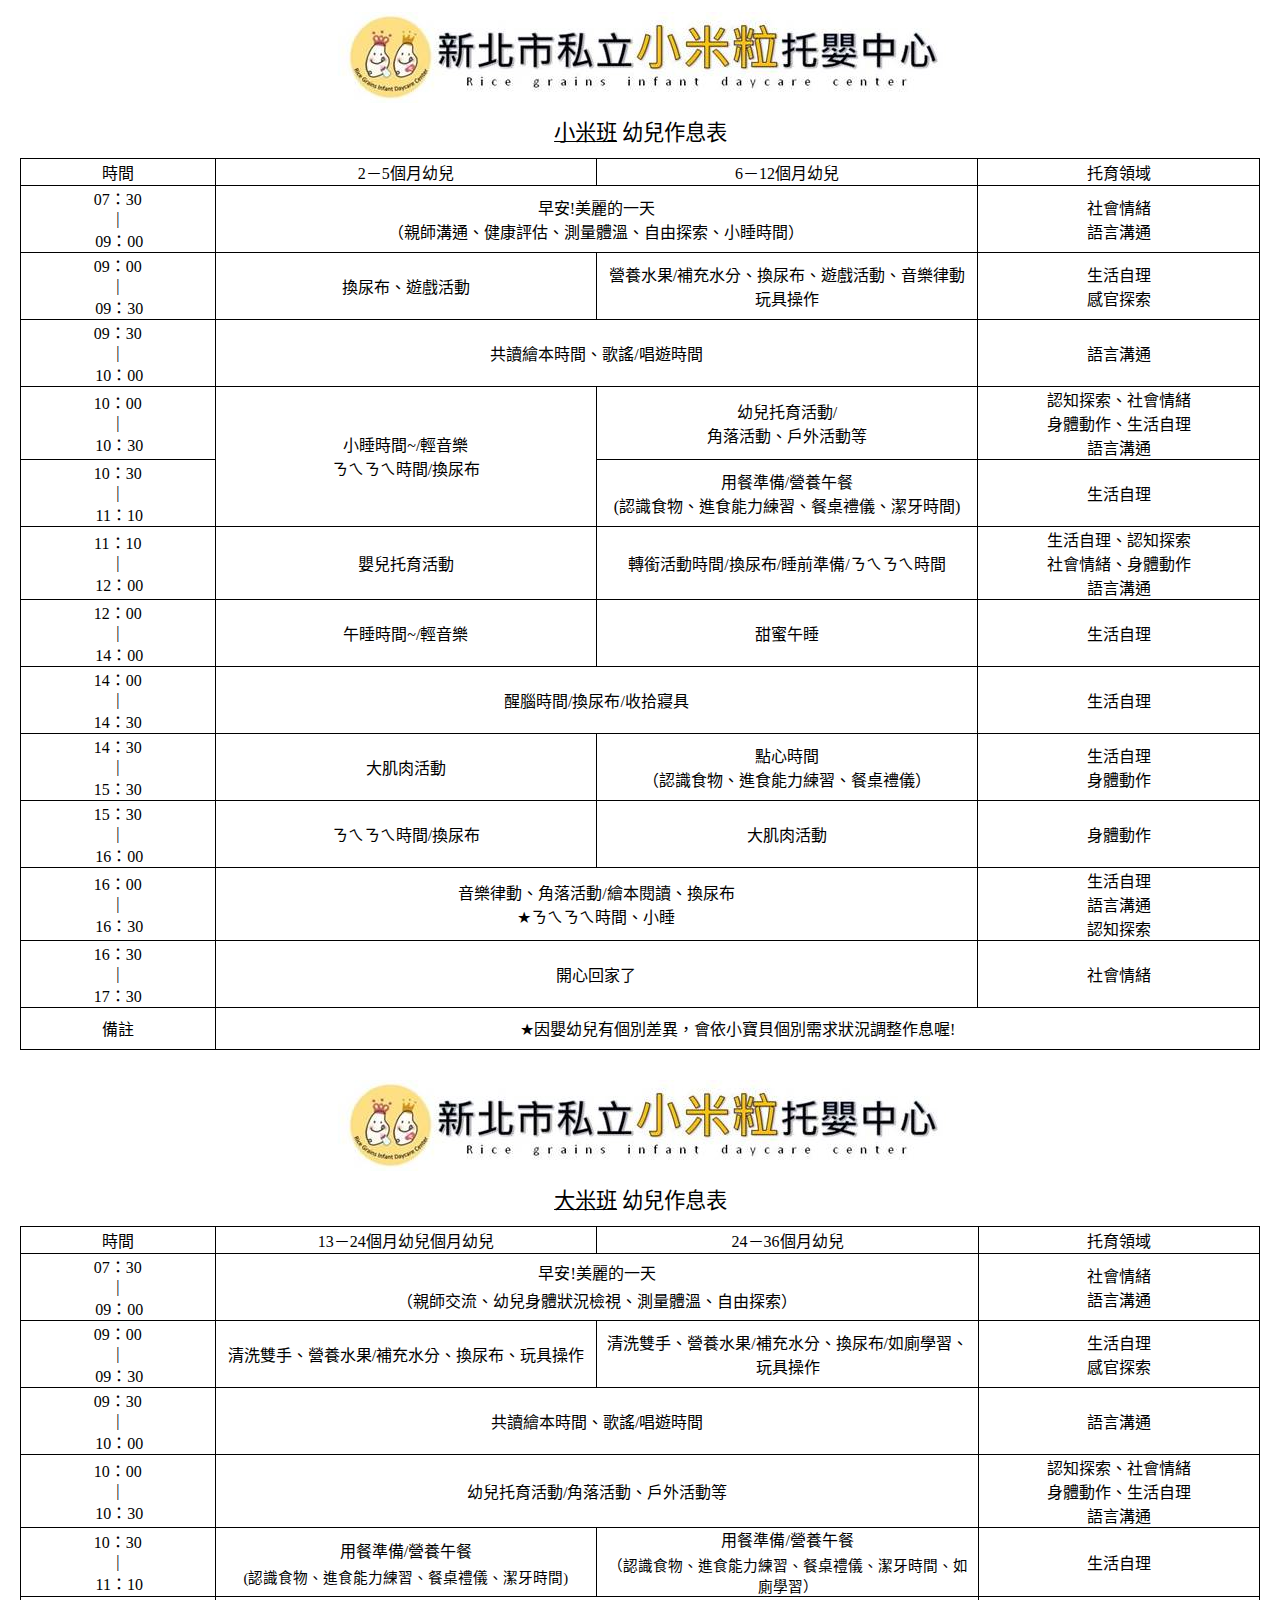
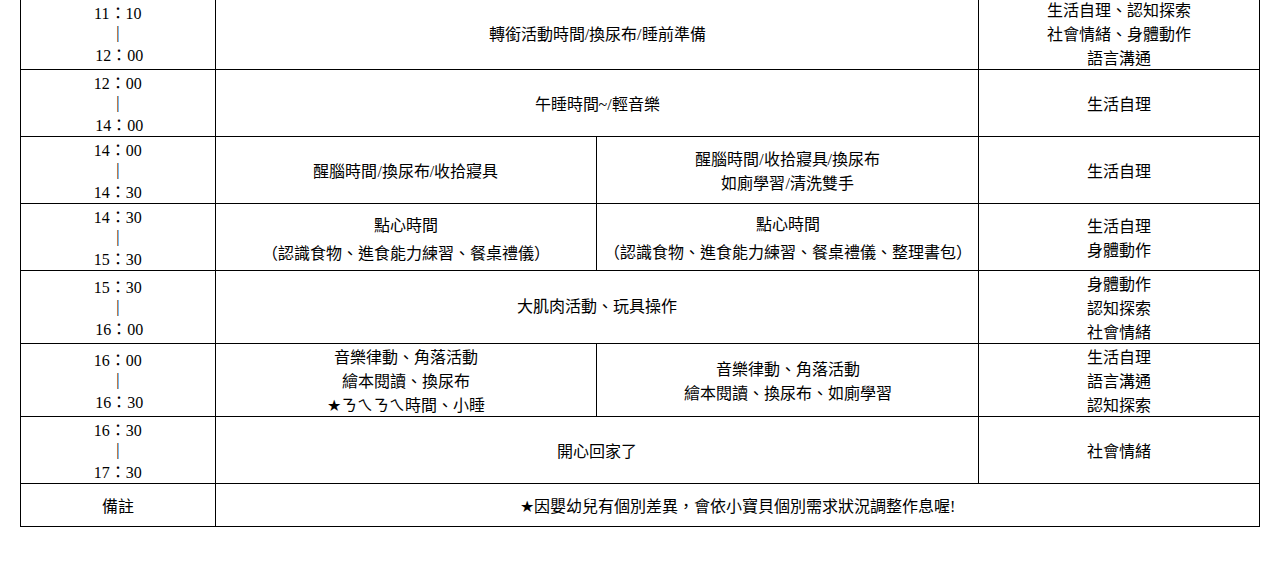
<file: sche.html>
﻿<html xmlns:v="urn:schemas-microsoft-com:vml"
xmlns:o="urn:schemas-microsoft-com:office:office"
xmlns:w="urn:schemas-microsoft-com:office:word"
xmlns:m="http://schemas.microsoft.com/office/2004/12/omml"
xmlns="http://www.w3.org/TR/REC-html40">

<head>
<meta http-equiv=Content-Type content="text/html; charset=big5">
<meta name=ProgId content=Word.Document>
<meta name=Generator content="Microsoft Word 15">
<meta name=Originator content="Microsoft Word 15">
<link rel=File-List href="小米粒幼兒作息表1101220.files/filelist.xml">
<link rel=Edit-Time-Data href="小米粒幼兒作息表1101220.files/editdata.mso">
<!--[if !mso]>
<style>
v\:* {behavior:url(#default#VML);}
o\:* {behavior:url(#default#VML);}
w\:* {behavior:url(#default#VML);}
.shape {behavior:url(#default#VML);}
</style>
<![endif]--><!--[if gte mso 9]><xml>
 <o:DocumentProperties>
  <o:Author>User</o:Author>
  <o:LastAuthor>wusin</o:LastAuthor>
  <o:Revision>2</o:Revision>
  <o:TotalTime>53</o:TotalTime>
  <o:Created>2021-12-21T08:44:00Z</o:Created>
  <o:LastSaved>2021-12-21T08:44:00Z</o:LastSaved>
  <o:Pages>1</o:Pages>
  <o:Words>217</o:Words>
  <o:Characters>1243</o:Characters>
  <o:Lines>10</o:Lines>
  <o:Paragraphs>2</o:Paragraphs>
  <o:CharactersWithSpaces>1458</o:CharactersWithSpaces>
  <o:Version>16.00</o:Version>
 </o:DocumentProperties>
</xml><![endif]-->
<link rel=themeData href="小米粒幼兒作息表1101220.files/themedata.thmx">
<link rel=colorSchemeMapping href="小米粒幼兒作息表1101220.files/colorschememapping.xml">
<!--[if gte mso 9]><xml>
 <w:WordDocument>
  <w:SpellingState>Clean</w:SpellingState>
  <w:GrammarState>Clean</w:GrammarState>
  <w:TrackMoves>false</w:TrackMoves>
  <w:TrackFormatting/>
  <w:PunctuationKerning/>
  <w:DrawingGridHorizontalSpacing>6 點</w:DrawingGridHorizontalSpacing>
  <w:DisplayHorizontalDrawingGridEvery>0</w:DisplayHorizontalDrawingGridEvery>
  <w:DisplayVerticalDrawingGridEvery>2</w:DisplayVerticalDrawingGridEvery>
  <w:ValidateAgainstSchemas/>
  <w:SaveIfXMLInvalid>false</w:SaveIfXMLInvalid>
  <w:IgnoreMixedContent>false</w:IgnoreMixedContent>
  <w:AlwaysShowPlaceholderText>false</w:AlwaysShowPlaceholderText>
  <w:DoNotPromoteQF/>
  <w:LidThemeOther>EN-US</w:LidThemeOther>
  <w:LidThemeAsian>ZH-TW</w:LidThemeAsian>
  <w:LidThemeComplexScript>X-NONE</w:LidThemeComplexScript>
  <w:Compatibility>
   <w:SpaceForUL/>
   <w:BalanceSingleByteDoubleByteWidth/>
   <w:DoNotLeaveBackslashAlone/>
   <w:ULTrailSpace/>
   <w:DoNotExpandShiftReturn/>
   <w:AdjustLineHeightInTable/>
   <w:BreakWrappedTables/>
   <w:SnapToGridInCell/>
   <w:WrapTextWithPunct/>
   <w:UseAsianBreakRules/>
   <w:UseWord2010TableStyleRules/>
   <w:DontGrowAutofit/>
   <w:SplitPgBreakAndParaMark/>
   <w:UseFELayout/>
  </w:Compatibility>
  <m:mathPr>
   <m:mathFont m:val="Cambria Math"/>
   <m:brkBin m:val="before"/>
   <m:brkBinSub m:val="&#45;-"/>
   <m:smallFrac m:val="off"/>
   <m:dispDef/>
   <m:lMargin m:val="0"/>
   <m:rMargin m:val="0"/>
   <m:defJc m:val="centerGroup"/>
   <m:wrapIndent m:val="1440"/>
   <m:intLim m:val="subSup"/>
   <m:naryLim m:val="undOvr"/>
  </m:mathPr></w:WordDocument>
</xml><![endif]--><!--[if gte mso 9]><xml>
 <w:LatentStyles DefLockedState="false" DefUnhideWhenUsed="false"
  DefSemiHidden="false" DefQFormat="false" DefPriority="99"
  LatentStyleCount="376">
  <w:LsdException Locked="false" Priority="0" QFormat="true" Name="Normal"/>
  <w:LsdException Locked="false" Priority="9" QFormat="true" Name="heading 1"/>
  <w:LsdException Locked="false" Priority="9" SemiHidden="true"
   UnhideWhenUsed="true" QFormat="true" Name="heading 2"/>
  <w:LsdException Locked="false" Priority="9" SemiHidden="true"
   UnhideWhenUsed="true" QFormat="true" Name="heading 3"/>
  <w:LsdException Locked="false" Priority="9" SemiHidden="true"
   UnhideWhenUsed="true" QFormat="true" Name="heading 4"/>
  <w:LsdException Locked="false" Priority="9" SemiHidden="true"
   UnhideWhenUsed="true" QFormat="true" Name="heading 5"/>
  <w:LsdException Locked="false" Priority="9" SemiHidden="true"
   UnhideWhenUsed="true" QFormat="true" Name="heading 6"/>
  <w:LsdException Locked="false" Priority="9" SemiHidden="true"
   UnhideWhenUsed="true" QFormat="true" Name="heading 7"/>
  <w:LsdException Locked="false" Priority="9" SemiHidden="true"
   UnhideWhenUsed="true" QFormat="true" Name="heading 8"/>
  <w:LsdException Locked="false" Priority="9" SemiHidden="true"
   UnhideWhenUsed="true" QFormat="true" Name="heading 9"/>
  <w:LsdException Locked="false" SemiHidden="true" UnhideWhenUsed="true"
   Name="index 1"/>
  <w:LsdException Locked="false" SemiHidden="true" UnhideWhenUsed="true"
   Name="index 2"/>
  <w:LsdException Locked="false" SemiHidden="true" UnhideWhenUsed="true"
   Name="index 3"/>
  <w:LsdException Locked="false" SemiHidden="true" UnhideWhenUsed="true"
   Name="index 4"/>
  <w:LsdException Locked="false" SemiHidden="true" UnhideWhenUsed="true"
   Name="index 5"/>
  <w:LsdException Locked="false" SemiHidden="true" UnhideWhenUsed="true"
   Name="index 6"/>
  <w:LsdException Locked="false" SemiHidden="true" UnhideWhenUsed="true"
   Name="index 7"/>
  <w:LsdException Locked="false" SemiHidden="true" UnhideWhenUsed="true"
   Name="index 8"/>
  <w:LsdException Locked="false" SemiHidden="true" UnhideWhenUsed="true"
   Name="index 9"/>
  <w:LsdException Locked="false" Priority="39" SemiHidden="true"
   UnhideWhenUsed="true" Name="toc 1"/>
  <w:LsdException Locked="false" Priority="39" SemiHidden="true"
   UnhideWhenUsed="true" Name="toc 2"/>
  <w:LsdException Locked="false" Priority="39" SemiHidden="true"
   UnhideWhenUsed="true" Name="toc 3"/>
  <w:LsdException Locked="false" Priority="39" SemiHidden="true"
   UnhideWhenUsed="true" Name="toc 4"/>
  <w:LsdException Locked="false" Priority="39" SemiHidden="true"
   UnhideWhenUsed="true" Name="toc 5"/>
  <w:LsdException Locked="false" Priority="39" SemiHidden="true"
   UnhideWhenUsed="true" Name="toc 6"/>
  <w:LsdException Locked="false" Priority="39" SemiHidden="true"
   UnhideWhenUsed="true" Name="toc 7"/>
  <w:LsdException Locked="false" Priority="39" SemiHidden="true"
   UnhideWhenUsed="true" Name="toc 8"/>
  <w:LsdException Locked="false" Priority="39" SemiHidden="true"
   UnhideWhenUsed="true" Name="toc 9"/>
  <w:LsdException Locked="false" SemiHidden="true" UnhideWhenUsed="true"
   Name="Normal Indent"/>
  <w:LsdException Locked="false" SemiHidden="true" UnhideWhenUsed="true"
   Name="footnote text"/>
  <w:LsdException Locked="false" SemiHidden="true" UnhideWhenUsed="true"
   Name="annotation text"/>
  <w:LsdException Locked="false" SemiHidden="true" UnhideWhenUsed="true"
   Name="header"/>
  <w:LsdException Locked="false" SemiHidden="true" UnhideWhenUsed="true"
   Name="footer"/>
  <w:LsdException Locked="false" SemiHidden="true" UnhideWhenUsed="true"
   Name="index heading"/>
  <w:LsdException Locked="false" Priority="35" SemiHidden="true"
   UnhideWhenUsed="true" QFormat="true" Name="caption"/>
  <w:LsdException Locked="false" SemiHidden="true" UnhideWhenUsed="true"
   Name="table of figures"/>
  <w:LsdException Locked="false" SemiHidden="true" UnhideWhenUsed="true"
   Name="envelope address"/>
  <w:LsdException Locked="false" SemiHidden="true" UnhideWhenUsed="true"
   Name="envelope return"/>
  <w:LsdException Locked="false" SemiHidden="true" UnhideWhenUsed="true"
   Name="footnote reference"/>
  <w:LsdException Locked="false" SemiHidden="true" UnhideWhenUsed="true"
   Name="annotation reference"/>
  <w:LsdException Locked="false" SemiHidden="true" UnhideWhenUsed="true"
   Name="line number"/>
  <w:LsdException Locked="false" SemiHidden="true" UnhideWhenUsed="true"
   Name="page number"/>
  <w:LsdException Locked="false" SemiHidden="true" UnhideWhenUsed="true"
   Name="endnote reference"/>
  <w:LsdException Locked="false" SemiHidden="true" UnhideWhenUsed="true"
   Name="endnote text"/>
  <w:LsdException Locked="false" SemiHidden="true" UnhideWhenUsed="true"
   Name="table of authorities"/>
  <w:LsdException Locked="false" SemiHidden="true" UnhideWhenUsed="true"
   Name="macro"/>
  <w:LsdException Locked="false" SemiHidden="true" UnhideWhenUsed="true"
   Name="toa heading"/>
  <w:LsdException Locked="false" SemiHidden="true" UnhideWhenUsed="true"
   Name="List"/>
  <w:LsdException Locked="false" SemiHidden="true" UnhideWhenUsed="true"
   Name="List Bullet"/>
  <w:LsdException Locked="false" SemiHidden="true" UnhideWhenUsed="true"
   Name="List Number"/>
  <w:LsdException Locked="false" SemiHidden="true" UnhideWhenUsed="true"
   Name="List 2"/>
  <w:LsdException Locked="false" SemiHidden="true" UnhideWhenUsed="true"
   Name="List 3"/>
  <w:LsdException Locked="false" SemiHidden="true" UnhideWhenUsed="true"
   Name="List 4"/>
  <w:LsdException Locked="false" SemiHidden="true" UnhideWhenUsed="true"
   Name="List 5"/>
  <w:LsdException Locked="false" SemiHidden="true" UnhideWhenUsed="true"
   Name="List Bullet 2"/>
  <w:LsdException Locked="false" SemiHidden="true" UnhideWhenUsed="true"
   Name="List Bullet 3"/>
  <w:LsdException Locked="false" SemiHidden="true" UnhideWhenUsed="true"
   Name="List Bullet 4"/>
  <w:LsdException Locked="false" SemiHidden="true" UnhideWhenUsed="true"
   Name="List Bullet 5"/>
  <w:LsdException Locked="false" SemiHidden="true" UnhideWhenUsed="true"
   Name="List Number 2"/>
  <w:LsdException Locked="false" SemiHidden="true" UnhideWhenUsed="true"
   Name="List Number 3"/>
  <w:LsdException Locked="false" SemiHidden="true" UnhideWhenUsed="true"
   Name="List Number 4"/>
  <w:LsdException Locked="false" SemiHidden="true" UnhideWhenUsed="true"
   Name="List Number 5"/>
  <w:LsdException Locked="false" Priority="10" QFormat="true" Name="Title"/>
  <w:LsdException Locked="false" SemiHidden="true" UnhideWhenUsed="true"
   Name="Closing"/>
  <w:LsdException Locked="false" SemiHidden="true" UnhideWhenUsed="true"
   Name="Signature"/>
  <w:LsdException Locked="false" Priority="1" SemiHidden="true"
   UnhideWhenUsed="true" Name="Default Paragraph Font"/>
  <w:LsdException Locked="false" SemiHidden="true" UnhideWhenUsed="true"
   Name="Body Text"/>
  <w:LsdException Locked="false" SemiHidden="true" UnhideWhenUsed="true"
   Name="Body Text Indent"/>
  <w:LsdException Locked="false" SemiHidden="true" UnhideWhenUsed="true"
   Name="List Continue"/>
  <w:LsdException Locked="false" SemiHidden="true" UnhideWhenUsed="true"
   Name="List Continue 2"/>
  <w:LsdException Locked="false" SemiHidden="true" UnhideWhenUsed="true"
   Name="List Continue 3"/>
  <w:LsdException Locked="false" SemiHidden="true" UnhideWhenUsed="true"
   Name="List Continue 4"/>
  <w:LsdException Locked="false" SemiHidden="true" UnhideWhenUsed="true"
   Name="List Continue 5"/>
  <w:LsdException Locked="false" SemiHidden="true" UnhideWhenUsed="true"
   Name="Message Header"/>
  <w:LsdException Locked="false" Priority="11" QFormat="true" Name="Subtitle"/>
  <w:LsdException Locked="false" SemiHidden="true" UnhideWhenUsed="true"
   Name="Salutation"/>
  <w:LsdException Locked="false" SemiHidden="true" UnhideWhenUsed="true"
   Name="Date"/>
  <w:LsdException Locked="false" SemiHidden="true" UnhideWhenUsed="true"
   Name="Body Text First Indent"/>
  <w:LsdException Locked="false" SemiHidden="true" UnhideWhenUsed="true"
   Name="Body Text First Indent 2"/>
  <w:LsdException Locked="false" SemiHidden="true" UnhideWhenUsed="true"
   Name="Note Heading"/>
  <w:LsdException Locked="false" SemiHidden="true" UnhideWhenUsed="true"
   Name="Body Text 2"/>
  <w:LsdException Locked="false" SemiHidden="true" UnhideWhenUsed="true"
   Name="Body Text 3"/>
  <w:LsdException Locked="false" SemiHidden="true" UnhideWhenUsed="true"
   Name="Body Text Indent 2"/>
  <w:LsdException Locked="false" SemiHidden="true" UnhideWhenUsed="true"
   Name="Body Text Indent 3"/>
  <w:LsdException Locked="false" SemiHidden="true" UnhideWhenUsed="true"
   Name="Block Text"/>
  <w:LsdException Locked="false" SemiHidden="true" UnhideWhenUsed="true"
   Name="Hyperlink"/>
  <w:LsdException Locked="false" SemiHidden="true" UnhideWhenUsed="true"
   Name="FollowedHyperlink"/>
  <w:LsdException Locked="false" Priority="22" QFormat="true" Name="Strong"/>
  <w:LsdException Locked="false" Priority="20" QFormat="true" Name="Emphasis"/>
  <w:LsdException Locked="false" SemiHidden="true" UnhideWhenUsed="true"
   Name="Document Map"/>
  <w:LsdException Locked="false" SemiHidden="true" UnhideWhenUsed="true"
   Name="Plain Text"/>
  <w:LsdException Locked="false" SemiHidden="true" UnhideWhenUsed="true"
   Name="E-mail Signature"/>
  <w:LsdException Locked="false" SemiHidden="true" UnhideWhenUsed="true"
   Name="HTML Top of Form"/>
  <w:LsdException Locked="false" SemiHidden="true" UnhideWhenUsed="true"
   Name="HTML Bottom of Form"/>
  <w:LsdException Locked="false" SemiHidden="true" UnhideWhenUsed="true"
   Name="Normal (Web)"/>
  <w:LsdException Locked="false" SemiHidden="true" UnhideWhenUsed="true"
   Name="HTML Acronym"/>
  <w:LsdException Locked="false" SemiHidden="true" UnhideWhenUsed="true"
   Name="HTML Address"/>
  <w:LsdException Locked="false" SemiHidden="true" UnhideWhenUsed="true"
   Name="HTML Cite"/>
  <w:LsdException Locked="false" SemiHidden="true" UnhideWhenUsed="true"
   Name="HTML Code"/>
  <w:LsdException Locked="false" SemiHidden="true" UnhideWhenUsed="true"
   Name="HTML Definition"/>
  <w:LsdException Locked="false" SemiHidden="true" UnhideWhenUsed="true"
   Name="HTML Keyboard"/>
  <w:LsdException Locked="false" SemiHidden="true" UnhideWhenUsed="true"
   Name="HTML Preformatted"/>
  <w:LsdException Locked="false" SemiHidden="true" UnhideWhenUsed="true"
   Name="HTML Sample"/>
  <w:LsdException Locked="false" SemiHidden="true" UnhideWhenUsed="true"
   Name="HTML Typewriter"/>
  <w:LsdException Locked="false" SemiHidden="true" UnhideWhenUsed="true"
   Name="HTML Variable"/>
  <w:LsdException Locked="false" SemiHidden="true" UnhideWhenUsed="true"
   Name="Normal Table"/>
  <w:LsdException Locked="false" SemiHidden="true" UnhideWhenUsed="true"
   Name="annotation subject"/>
  <w:LsdException Locked="false" SemiHidden="true" UnhideWhenUsed="true"
   Name="No List"/>
  <w:LsdException Locked="false" SemiHidden="true" UnhideWhenUsed="true"
   Name="Outline List 1"/>
  <w:LsdException Locked="false" SemiHidden="true" UnhideWhenUsed="true"
   Name="Outline List 2"/>
  <w:LsdException Locked="false" SemiHidden="true" UnhideWhenUsed="true"
   Name="Outline List 3"/>
  <w:LsdException Locked="false" SemiHidden="true" UnhideWhenUsed="true"
   Name="Table Simple 1"/>
  <w:LsdException Locked="false" SemiHidden="true" UnhideWhenUsed="true"
   Name="Table Simple 2"/>
  <w:LsdException Locked="false" SemiHidden="true" UnhideWhenUsed="true"
   Name="Table Simple 3"/>
  <w:LsdException Locked="false" SemiHidden="true" UnhideWhenUsed="true"
   Name="Table Classic 1"/>
  <w:LsdException Locked="false" SemiHidden="true" UnhideWhenUsed="true"
   Name="Table Classic 2"/>
  <w:LsdException Locked="false" SemiHidden="true" UnhideWhenUsed="true"
   Name="Table Classic 3"/>
  <w:LsdException Locked="false" SemiHidden="true" UnhideWhenUsed="true"
   Name="Table Classic 4"/>
  <w:LsdException Locked="false" SemiHidden="true" UnhideWhenUsed="true"
   Name="Table Colorful 1"/>
  <w:LsdException Locked="false" SemiHidden="true" UnhideWhenUsed="true"
   Name="Table Colorful 2"/>
  <w:LsdException Locked="false" SemiHidden="true" UnhideWhenUsed="true"
   Name="Table Colorful 3"/>
  <w:LsdException Locked="false" SemiHidden="true" UnhideWhenUsed="true"
   Name="Table Columns 1"/>
  <w:LsdException Locked="false" SemiHidden="true" UnhideWhenUsed="true"
   Name="Table Columns 2"/>
  <w:LsdException Locked="false" SemiHidden="true" UnhideWhenUsed="true"
   Name="Table Columns 3"/>
  <w:LsdException Locked="false" SemiHidden="true" UnhideWhenUsed="true"
   Name="Table Columns 4"/>
  <w:LsdException Locked="false" SemiHidden="true" UnhideWhenUsed="true"
   Name="Table Columns 5"/>
  <w:LsdException Locked="false" SemiHidden="true" UnhideWhenUsed="true"
   Name="Table Grid 1"/>
  <w:LsdException Locked="false" SemiHidden="true" UnhideWhenUsed="true"
   Name="Table Grid 2"/>
  <w:LsdException Locked="false" SemiHidden="true" UnhideWhenUsed="true"
   Name="Table Grid 3"/>
  <w:LsdException Locked="false" SemiHidden="true" UnhideWhenUsed="true"
   Name="Table Grid 4"/>
  <w:LsdException Locked="false" SemiHidden="true" UnhideWhenUsed="true"
   Name="Table Grid 5"/>
  <w:LsdException Locked="false" SemiHidden="true" UnhideWhenUsed="true"
   Name="Table Grid 6"/>
  <w:LsdException Locked="false" SemiHidden="true" UnhideWhenUsed="true"
   Name="Table Grid 7"/>
  <w:LsdException Locked="false" SemiHidden="true" UnhideWhenUsed="true"
   Name="Table Grid 8"/>
  <w:LsdException Locked="false" SemiHidden="true" UnhideWhenUsed="true"
   Name="Table List 1"/>
  <w:LsdException Locked="false" SemiHidden="true" UnhideWhenUsed="true"
   Name="Table List 2"/>
  <w:LsdException Locked="false" SemiHidden="true" UnhideWhenUsed="true"
   Name="Table List 3"/>
  <w:LsdException Locked="false" SemiHidden="true" UnhideWhenUsed="true"
   Name="Table List 4"/>
  <w:LsdException Locked="false" SemiHidden="true" UnhideWhenUsed="true"
   Name="Table List 5"/>
  <w:LsdException Locked="false" SemiHidden="true" UnhideWhenUsed="true"
   Name="Table List 6"/>
  <w:LsdException Locked="false" SemiHidden="true" UnhideWhenUsed="true"
   Name="Table List 7"/>
  <w:LsdException Locked="false" SemiHidden="true" UnhideWhenUsed="true"
   Name="Table List 8"/>
  <w:LsdException Locked="false" SemiHidden="true" UnhideWhenUsed="true"
   Name="Table 3D effects 1"/>
  <w:LsdException Locked="false" SemiHidden="true" UnhideWhenUsed="true"
   Name="Table 3D effects 2"/>
  <w:LsdException Locked="false" SemiHidden="true" UnhideWhenUsed="true"
   Name="Table 3D effects 3"/>
  <w:LsdException Locked="false" SemiHidden="true" UnhideWhenUsed="true"
   Name="Table Contemporary"/>
  <w:LsdException Locked="false" SemiHidden="true" UnhideWhenUsed="true"
   Name="Table Elegant"/>
  <w:LsdException Locked="false" SemiHidden="true" UnhideWhenUsed="true"
   Name="Table Professional"/>
  <w:LsdException Locked="false" SemiHidden="true" UnhideWhenUsed="true"
   Name="Table Subtle 1"/>
  <w:LsdException Locked="false" SemiHidden="true" UnhideWhenUsed="true"
   Name="Table Subtle 2"/>
  <w:LsdException Locked="false" SemiHidden="true" UnhideWhenUsed="true"
   Name="Table Web 1"/>
  <w:LsdException Locked="false" SemiHidden="true" UnhideWhenUsed="true"
   Name="Table Web 2"/>
  <w:LsdException Locked="false" SemiHidden="true" UnhideWhenUsed="true"
   Name="Table Web 3"/>
  <w:LsdException Locked="false" SemiHidden="true" UnhideWhenUsed="true"
   Name="Balloon Text"/>
  <w:LsdException Locked="false" Priority="39" SemiHidden="true"
   UnhideWhenUsed="true" Name="Table Grid"/>
  <w:LsdException Locked="false" SemiHidden="true" UnhideWhenUsed="true"
   Name="Table Theme"/>
  <w:LsdException Locked="false" SemiHidden="true" Name="Placeholder Text"/>
  <w:LsdException Locked="false" Priority="1" QFormat="true" Name="No Spacing"/>
  <w:LsdException Locked="false" Priority="60" Name="Light Shading"/>
  <w:LsdException Locked="false" Priority="61" Name="Light List"/>
  <w:LsdException Locked="false" Priority="62" Name="Light Grid"/>
  <w:LsdException Locked="false" Priority="63" Name="Medium Shading 1"/>
  <w:LsdException Locked="false" Priority="64" Name="Medium Shading 2"/>
  <w:LsdException Locked="false" Priority="65" Name="Medium List 1"/>
  <w:LsdException Locked="false" Priority="66" Name="Medium List 2"/>
  <w:LsdException Locked="false" Priority="67" Name="Medium Grid 1"/>
  <w:LsdException Locked="false" Priority="68" Name="Medium Grid 2"/>
  <w:LsdException Locked="false" Priority="69" Name="Medium Grid 3"/>
  <w:LsdException Locked="false" Priority="70" Name="Dark List"/>
  <w:LsdException Locked="false" Priority="71" Name="Colorful Shading"/>
  <w:LsdException Locked="false" Priority="72" Name="Colorful List"/>
  <w:LsdException Locked="false" Priority="73" Name="Colorful Grid"/>
  <w:LsdException Locked="false" Priority="60" Name="Light Shading Accent 1"/>
  <w:LsdException Locked="false" Priority="61" Name="Light List Accent 1"/>
  <w:LsdException Locked="false" Priority="62" Name="Light Grid Accent 1"/>
  <w:LsdException Locked="false" Priority="63" Name="Medium Shading 1 Accent 1"/>
  <w:LsdException Locked="false" Priority="64" Name="Medium Shading 2 Accent 1"/>
  <w:LsdException Locked="false" Priority="65" Name="Medium List 1 Accent 1"/>
  <w:LsdException Locked="false" SemiHidden="true" Name="Revision"/>
  <w:LsdException Locked="false" Priority="34" QFormat="true"
   Name="List Paragraph"/>
  <w:LsdException Locked="false" Priority="29" QFormat="true" Name="Quote"/>
  <w:LsdException Locked="false" Priority="30" QFormat="true"
   Name="Intense Quote"/>
  <w:LsdException Locked="false" Priority="66" Name="Medium List 2 Accent 1"/>
  <w:LsdException Locked="false" Priority="67" Name="Medium Grid 1 Accent 1"/>
  <w:LsdException Locked="false" Priority="68" Name="Medium Grid 2 Accent 1"/>
  <w:LsdException Locked="false" Priority="69" Name="Medium Grid 3 Accent 1"/>
  <w:LsdException Locked="false" Priority="70" Name="Dark List Accent 1"/>
  <w:LsdException Locked="false" Priority="71" Name="Colorful Shading Accent 1"/>
  <w:LsdException Locked="false" Priority="72" Name="Colorful List Accent 1"/>
  <w:LsdException Locked="false" Priority="73" Name="Colorful Grid Accent 1"/>
  <w:LsdException Locked="false" Priority="60" Name="Light Shading Accent 2"/>
  <w:LsdException Locked="false" Priority="61" Name="Light List Accent 2"/>
  <w:LsdException Locked="false" Priority="62" Name="Light Grid Accent 2"/>
  <w:LsdException Locked="false" Priority="63" Name="Medium Shading 1 Accent 2"/>
  <w:LsdException Locked="false" Priority="64" Name="Medium Shading 2 Accent 2"/>
  <w:LsdException Locked="false" Priority="65" Name="Medium List 1 Accent 2"/>
  <w:LsdException Locked="false" Priority="66" Name="Medium List 2 Accent 2"/>
  <w:LsdException Locked="false" Priority="67" Name="Medium Grid 1 Accent 2"/>
  <w:LsdException Locked="false" Priority="68" Name="Medium Grid 2 Accent 2"/>
  <w:LsdException Locked="false" Priority="69" Name="Medium Grid 3 Accent 2"/>
  <w:LsdException Locked="false" Priority="70" Name="Dark List Accent 2"/>
  <w:LsdException Locked="false" Priority="71" Name="Colorful Shading Accent 2"/>
  <w:LsdException Locked="false" Priority="72" Name="Colorful List Accent 2"/>
  <w:LsdException Locked="false" Priority="73" Name="Colorful Grid Accent 2"/>
  <w:LsdException Locked="false" Priority="60" Name="Light Shading Accent 3"/>
  <w:LsdException Locked="false" Priority="61" Name="Light List Accent 3"/>
  <w:LsdException Locked="false" Priority="62" Name="Light Grid Accent 3"/>
  <w:LsdException Locked="false" Priority="63" Name="Medium Shading 1 Accent 3"/>
  <w:LsdException Locked="false" Priority="64" Name="Medium Shading 2 Accent 3"/>
  <w:LsdException Locked="false" Priority="65" Name="Medium List 1 Accent 3"/>
  <w:LsdException Locked="false" Priority="66" Name="Medium List 2 Accent 3"/>
  <w:LsdException Locked="false" Priority="67" Name="Medium Grid 1 Accent 3"/>
  <w:LsdException Locked="false" Priority="68" Name="Medium Grid 2 Accent 3"/>
  <w:LsdException Locked="false" Priority="69" Name="Medium Grid 3 Accent 3"/>
  <w:LsdException Locked="false" Priority="70" Name="Dark List Accent 3"/>
  <w:LsdException Locked="false" Priority="71" Name="Colorful Shading Accent 3"/>
  <w:LsdException Locked="false" Priority="72" Name="Colorful List Accent 3"/>
  <w:LsdException Locked="false" Priority="73" Name="Colorful Grid Accent 3"/>
  <w:LsdException Locked="false" Priority="60" Name="Light Shading Accent 4"/>
  <w:LsdException Locked="false" Priority="61" Name="Light List Accent 4"/>
  <w:LsdException Locked="false" Priority="62" Name="Light Grid Accent 4"/>
  <w:LsdException Locked="false" Priority="63" Name="Medium Shading 1 Accent 4"/>
  <w:LsdException Locked="false" Priority="64" Name="Medium Shading 2 Accent 4"/>
  <w:LsdException Locked="false" Priority="65" Name="Medium List 1 Accent 4"/>
  <w:LsdException Locked="false" Priority="66" Name="Medium List 2 Accent 4"/>
  <w:LsdException Locked="false" Priority="67" Name="Medium Grid 1 Accent 4"/>
  <w:LsdException Locked="false" Priority="68" Name="Medium Grid 2 Accent 4"/>
  <w:LsdException Locked="false" Priority="69" Name="Medium Grid 3 Accent 4"/>
  <w:LsdException Locked="false" Priority="70" Name="Dark List Accent 4"/>
  <w:LsdException Locked="false" Priority="71" Name="Colorful Shading Accent 4"/>
  <w:LsdException Locked="false" Priority="72" Name="Colorful List Accent 4"/>
  <w:LsdException Locked="false" Priority="73" Name="Colorful Grid Accent 4"/>
  <w:LsdException Locked="false" Priority="60" Name="Light Shading Accent 5"/>
  <w:LsdException Locked="false" Priority="61" Name="Light List Accent 5"/>
  <w:LsdException Locked="false" Priority="62" Name="Light Grid Accent 5"/>
  <w:LsdException Locked="false" Priority="63" Name="Medium Shading 1 Accent 5"/>
  <w:LsdException Locked="false" Priority="64" Name="Medium Shading 2 Accent 5"/>
  <w:LsdException Locked="false" Priority="65" Name="Medium List 1 Accent 5"/>
  <w:LsdException Locked="false" Priority="66" Name="Medium List 2 Accent 5"/>
  <w:LsdException Locked="false" Priority="67" Name="Medium Grid 1 Accent 5"/>
  <w:LsdException Locked="false" Priority="68" Name="Medium Grid 2 Accent 5"/>
  <w:LsdException Locked="false" Priority="69" Name="Medium Grid 3 Accent 5"/>
  <w:LsdException Locked="false" Priority="70" Name="Dark List Accent 5"/>
  <w:LsdException Locked="false" Priority="71" Name="Colorful Shading Accent 5"/>
  <w:LsdException Locked="false" Priority="72" Name="Colorful List Accent 5"/>
  <w:LsdException Locked="false" Priority="73" Name="Colorful Grid Accent 5"/>
  <w:LsdException Locked="false" Priority="60" Name="Light Shading Accent 6"/>
  <w:LsdException Locked="false" Priority="61" Name="Light List Accent 6"/>
  <w:LsdException Locked="false" Priority="62" Name="Light Grid Accent 6"/>
  <w:LsdException Locked="false" Priority="63" Name="Medium Shading 1 Accent 6"/>
  <w:LsdException Locked="false" Priority="64" Name="Medium Shading 2 Accent 6"/>
  <w:LsdException Locked="false" Priority="65" Name="Medium List 1 Accent 6"/>
  <w:LsdException Locked="false" Priority="66" Name="Medium List 2 Accent 6"/>
  <w:LsdException Locked="false" Priority="67" Name="Medium Grid 1 Accent 6"/>
  <w:LsdException Locked="false" Priority="68" Name="Medium Grid 2 Accent 6"/>
  <w:LsdException Locked="false" Priority="69" Name="Medium Grid 3 Accent 6"/>
  <w:LsdException Locked="false" Priority="70" Name="Dark List Accent 6"/>
  <w:LsdException Locked="false" Priority="71" Name="Colorful Shading Accent 6"/>
  <w:LsdException Locked="false" Priority="72" Name="Colorful List Accent 6"/>
  <w:LsdException Locked="false" Priority="73" Name="Colorful Grid Accent 6"/>
  <w:LsdException Locked="false" Priority="19" QFormat="true"
   Name="Subtle Emphasis"/>
  <w:LsdException Locked="false" Priority="21" QFormat="true"
   Name="Intense Emphasis"/>
  <w:LsdException Locked="false" Priority="31" QFormat="true"
   Name="Subtle Reference"/>
  <w:LsdException Locked="false" Priority="32" QFormat="true"
   Name="Intense Reference"/>
  <w:LsdException Locked="false" Priority="33" QFormat="true" Name="Book Title"/>
  <w:LsdException Locked="false" Priority="37" SemiHidden="true"
   UnhideWhenUsed="true" Name="Bibliography"/>
  <w:LsdException Locked="false" Priority="39" SemiHidden="true"
   UnhideWhenUsed="true" QFormat="true" Name="TOC Heading"/>
  <w:LsdException Locked="false" Priority="41" Name="Plain Table 1"/>
  <w:LsdException Locked="false" Priority="42" Name="Plain Table 2"/>
  <w:LsdException Locked="false" Priority="43" Name="Plain Table 3"/>
  <w:LsdException Locked="false" Priority="44" Name="Plain Table 4"/>
  <w:LsdException Locked="false" Priority="45" Name="Plain Table 5"/>
  <w:LsdException Locked="false" Priority="40" Name="Grid Table Light"/>
  <w:LsdException Locked="false" Priority="46" Name="Grid Table 1 Light"/>
  <w:LsdException Locked="false" Priority="47" Name="Grid Table 2"/>
  <w:LsdException Locked="false" Priority="48" Name="Grid Table 3"/>
  <w:LsdException Locked="false" Priority="49" Name="Grid Table 4"/>
  <w:LsdException Locked="false" Priority="50" Name="Grid Table 5 Dark"/>
  <w:LsdException Locked="false" Priority="51" Name="Grid Table 6 Colorful"/>
  <w:LsdException Locked="false" Priority="52" Name="Grid Table 7 Colorful"/>
  <w:LsdException Locked="false" Priority="46"
   Name="Grid Table 1 Light Accent 1"/>
  <w:LsdException Locked="false" Priority="47" Name="Grid Table 2 Accent 1"/>
  <w:LsdException Locked="false" Priority="48" Name="Grid Table 3 Accent 1"/>
  <w:LsdException Locked="false" Priority="49" Name="Grid Table 4 Accent 1"/>
  <w:LsdException Locked="false" Priority="50" Name="Grid Table 5 Dark Accent 1"/>
  <w:LsdException Locked="false" Priority="51"
   Name="Grid Table 6 Colorful Accent 1"/>
  <w:LsdException Locked="false" Priority="52"
   Name="Grid Table 7 Colorful Accent 1"/>
  <w:LsdException Locked="false" Priority="46"
   Name="Grid Table 1 Light Accent 2"/>
  <w:LsdException Locked="false" Priority="47" Name="Grid Table 2 Accent 2"/>
  <w:LsdException Locked="false" Priority="48" Name="Grid Table 3 Accent 2"/>
  <w:LsdException Locked="false" Priority="49" Name="Grid Table 4 Accent 2"/>
  <w:LsdException Locked="false" Priority="50" Name="Grid Table 5 Dark Accent 2"/>
  <w:LsdException Locked="false" Priority="51"
   Name="Grid Table 6 Colorful Accent 2"/>
  <w:LsdException Locked="false" Priority="52"
   Name="Grid Table 7 Colorful Accent 2"/>
  <w:LsdException Locked="false" Priority="46"
   Name="Grid Table 1 Light Accent 3"/>
  <w:LsdException Locked="false" Priority="47" Name="Grid Table 2 Accent 3"/>
  <w:LsdException Locked="false" Priority="48" Name="Grid Table 3 Accent 3"/>
  <w:LsdException Locked="false" Priority="49" Name="Grid Table 4 Accent 3"/>
  <w:LsdException Locked="false" Priority="50" Name="Grid Table 5 Dark Accent 3"/>
  <w:LsdException Locked="false" Priority="51"
   Name="Grid Table 6 Colorful Accent 3"/>
  <w:LsdException Locked="false" Priority="52"
   Name="Grid Table 7 Colorful Accent 3"/>
  <w:LsdException Locked="false" Priority="46"
   Name="Grid Table 1 Light Accent 4"/>
  <w:LsdException Locked="false" Priority="47" Name="Grid Table 2 Accent 4"/>
  <w:LsdException Locked="false" Priority="48" Name="Grid Table 3 Accent 4"/>
  <w:LsdException Locked="false" Priority="49" Name="Grid Table 4 Accent 4"/>
  <w:LsdException Locked="false" Priority="50" Name="Grid Table 5 Dark Accent 4"/>
  <w:LsdException Locked="false" Priority="51"
   Name="Grid Table 6 Colorful Accent 4"/>
  <w:LsdException Locked="false" Priority="52"
   Name="Grid Table 7 Colorful Accent 4"/>
  <w:LsdException Locked="false" Priority="46"
   Name="Grid Table 1 Light Accent 5"/>
  <w:LsdException Locked="false" Priority="47" Name="Grid Table 2 Accent 5"/>
  <w:LsdException Locked="false" Priority="48" Name="Grid Table 3 Accent 5"/>
  <w:LsdException Locked="false" Priority="49" Name="Grid Table 4 Accent 5"/>
  <w:LsdException Locked="false" Priority="50" Name="Grid Table 5 Dark Accent 5"/>
  <w:LsdException Locked="false" Priority="51"
   Name="Grid Table 6 Colorful Accent 5"/>
  <w:LsdException Locked="false" Priority="52"
   Name="Grid Table 7 Colorful Accent 5"/>
  <w:LsdException Locked="false" Priority="46"
   Name="Grid Table 1 Light Accent 6"/>
  <w:LsdException Locked="false" Priority="47" Name="Grid Table 2 Accent 6"/>
  <w:LsdException Locked="false" Priority="48" Name="Grid Table 3 Accent 6"/>
  <w:LsdException Locked="false" Priority="49" Name="Grid Table 4 Accent 6"/>
  <w:LsdException Locked="false" Priority="50" Name="Grid Table 5 Dark Accent 6"/>
  <w:LsdException Locked="false" Priority="51"
   Name="Grid Table 6 Colorful Accent 6"/>
  <w:LsdException Locked="false" Priority="52"
   Name="Grid Table 7 Colorful Accent 6"/>
  <w:LsdException Locked="false" Priority="46" Name="List Table 1 Light"/>
  <w:LsdException Locked="false" Priority="47" Name="List Table 2"/>
  <w:LsdException Locked="false" Priority="48" Name="List Table 3"/>
  <w:LsdException Locked="false" Priority="49" Name="List Table 4"/>
  <w:LsdException Locked="false" Priority="50" Name="List Table 5 Dark"/>
  <w:LsdException Locked="false" Priority="51" Name="List Table 6 Colorful"/>
  <w:LsdException Locked="false" Priority="52" Name="List Table 7 Colorful"/>
  <w:LsdException Locked="false" Priority="46"
   Name="List Table 1 Light Accent 1"/>
  <w:LsdException Locked="false" Priority="47" Name="List Table 2 Accent 1"/>
  <w:LsdException Locked="false" Priority="48" Name="List Table 3 Accent 1"/>
  <w:LsdException Locked="false" Priority="49" Name="List Table 4 Accent 1"/>
  <w:LsdException Locked="false" Priority="50" Name="List Table 5 Dark Accent 1"/>
  <w:LsdException Locked="false" Priority="51"
   Name="List Table 6 Colorful Accent 1"/>
  <w:LsdException Locked="false" Priority="52"
   Name="List Table 7 Colorful Accent 1"/>
  <w:LsdException Locked="false" Priority="46"
   Name="List Table 1 Light Accent 2"/>
  <w:LsdException Locked="false" Priority="47" Name="List Table 2 Accent 2"/>
  <w:LsdException Locked="false" Priority="48" Name="List Table 3 Accent 2"/>
  <w:LsdException Locked="false" Priority="49" Name="List Table 4 Accent 2"/>
  <w:LsdException Locked="false" Priority="50" Name="List Table 5 Dark Accent 2"/>
  <w:LsdException Locked="false" Priority="51"
   Name="List Table 6 Colorful Accent 2"/>
  <w:LsdException Locked="false" Priority="52"
   Name="List Table 7 Colorful Accent 2"/>
  <w:LsdException Locked="false" Priority="46"
   Name="List Table 1 Light Accent 3"/>
  <w:LsdException Locked="false" Priority="47" Name="List Table 2 Accent 3"/>
  <w:LsdException Locked="false" Priority="48" Name="List Table 3 Accent 3"/>
  <w:LsdException Locked="false" Priority="49" Name="List Table 4 Accent 3"/>
  <w:LsdException Locked="false" Priority="50" Name="List Table 5 Dark Accent 3"/>
  <w:LsdException Locked="false" Priority="51"
   Name="List Table 6 Colorful Accent 3"/>
  <w:LsdException Locked="false" Priority="52"
   Name="List Table 7 Colorful Accent 3"/>
  <w:LsdException Locked="false" Priority="46"
   Name="List Table 1 Light Accent 4"/>
  <w:LsdException Locked="false" Priority="47" Name="List Table 2 Accent 4"/>
  <w:LsdException Locked="false" Priority="48" Name="List Table 3 Accent 4"/>
  <w:LsdException Locked="false" Priority="49" Name="List Table 4 Accent 4"/>
  <w:LsdException Locked="false" Priority="50" Name="List Table 5 Dark Accent 4"/>
  <w:LsdException Locked="false" Priority="51"
   Name="List Table 6 Colorful Accent 4"/>
  <w:LsdException Locked="false" Priority="52"
   Name="List Table 7 Colorful Accent 4"/>
  <w:LsdException Locked="false" Priority="46"
   Name="List Table 1 Light Accent 5"/>
  <w:LsdException Locked="false" Priority="47" Name="List Table 2 Accent 5"/>
  <w:LsdException Locked="false" Priority="48" Name="List Table 3 Accent 5"/>
  <w:LsdException Locked="false" Priority="49" Name="List Table 4 Accent 5"/>
  <w:LsdException Locked="false" Priority="50" Name="List Table 5 Dark Accent 5"/>
  <w:LsdException Locked="false" Priority="51"
   Name="List Table 6 Colorful Accent 5"/>
  <w:LsdException Locked="false" Priority="52"
   Name="List Table 7 Colorful Accent 5"/>
  <w:LsdException Locked="false" Priority="46"
   Name="List Table 1 Light Accent 6"/>
  <w:LsdException Locked="false" Priority="47" Name="List Table 2 Accent 6"/>
  <w:LsdException Locked="false" Priority="48" Name="List Table 3 Accent 6"/>
  <w:LsdException Locked="false" Priority="49" Name="List Table 4 Accent 6"/>
  <w:LsdException Locked="false" Priority="50" Name="List Table 5 Dark Accent 6"/>
  <w:LsdException Locked="false" Priority="51"
   Name="List Table 6 Colorful Accent 6"/>
  <w:LsdException Locked="false" Priority="52"
   Name="List Table 7 Colorful Accent 6"/>
  <w:LsdException Locked="false" SemiHidden="true" UnhideWhenUsed="true"
   Name="Mention"/>
  <w:LsdException Locked="false" SemiHidden="true" UnhideWhenUsed="true"
   Name="Smart Hyperlink"/>
  <w:LsdException Locked="false" SemiHidden="true" UnhideWhenUsed="true"
   Name="Hashtag"/>
  <w:LsdException Locked="false" SemiHidden="true" UnhideWhenUsed="true"
   Name="Unresolved Mention"/>
  <w:LsdException Locked="false" SemiHidden="true" UnhideWhenUsed="true"
   Name="Smart Link"/>
 </w:LatentStyles>
</xml><![endif]-->
<style>
<!--
 /* Font Definitions */
 @font-face
	{font-family:新細明體;
	panose-1:2 2 5 0 0 0 0 0 0 0;
	mso-font-alt:PMingLiU;
	mso-font-charset:136;
	mso-generic-font-family:roman;
	mso-font-pitch:variable;
	mso-font-signature:-1610611969 684719354 22 0 1048577 0;}
@font-face
	{font-family:"Cambria Math";
	panose-1:2 4 5 3 5 4 6 3 2 4;
	mso-font-charset:0;
	mso-generic-font-family:roman;
	mso-font-pitch:variable;
	mso-font-signature:3 0 0 0 1 0;}
@font-face
	{font-family:標楷體;
	panose-1:3 0 5 9 0 0 0 0 0 0;
	mso-font-charset:136;
	mso-generic-font-family:script;
	mso-font-pitch:fixed;
	mso-font-signature:3 135135232 22 0 1048577 0;}
@font-face
	{font-family:"Segoe UI Symbol";
	panose-1:2 11 5 2 4 2 4 2 2 3;
	mso-font-charset:0;
	mso-generic-font-family:swiss;
	mso-font-pitch:variable;
	mso-font-signature:-2147483165 302055407 262144 0 1 0;}
@font-face
	{font-family:"\@標楷體";
	mso-font-charset:136;
	mso-generic-font-family:script;
	mso-font-pitch:fixed;
	mso-font-signature:3 135135232 22 0 1048577 0;}
@font-face
	{font-family:"\@新細明體";
	panose-1:2 1 6 1 0 1 1 1 1 1;
	mso-font-charset:136;
	mso-generic-font-family:roman;
	mso-font-pitch:variable;
	mso-font-signature:-1610611969 684719354 22 0 1048577 0;}
 /* Style Definitions */
 p.MsoNormal, li.MsoNormal, div.MsoNormal
	{mso-style-unhide:no;
	mso-style-qformat:yes;
	mso-style-parent:"";
	margin:0cm;
	mso-pagination:none;
	font-size:12.0pt;
	font-family:"Times New Roman",serif;
	mso-fareast-font-family:新細明體;
	mso-font-kerning:1.0pt;}
p.MsoAcetate, li.MsoAcetate, div.MsoAcetate
	{mso-style-noshow:yes;
	mso-style-priority:99;
	mso-style-link:"註解方塊文字 字元";
	margin:0cm;
	mso-pagination:none;
	font-size:9.0pt;
	font-family:"Calibri Light",sans-serif;
	mso-ascii-font-family:"Calibri Light";
	mso-ascii-theme-font:major-latin;
	mso-fareast-font-family:新細明體;
	mso-fareast-theme-font:major-fareast;
	mso-hansi-font-family:"Calibri Light";
	mso-hansi-theme-font:major-latin;
	mso-bidi-font-family:"Times New Roman";
	mso-bidi-theme-font:major-bidi;
	mso-font-kerning:1.0pt;}
span.a
	{mso-style-name:"註解方塊文字 字元";
	mso-style-noshow:yes;
	mso-style-priority:99;
	mso-style-unhide:no;
	mso-style-locked:yes;
	mso-style-link:註解方塊文字;
	mso-ansi-font-size:9.0pt;
	mso-bidi-font-size:9.0pt;
	font-family:"Calibri Light",sans-serif;
	mso-ascii-font-family:"Calibri Light";
	mso-ascii-theme-font:major-latin;
	mso-fareast-font-family:新細明體;
	mso-fareast-theme-font:major-fareast;
	mso-hansi-font-family:"Calibri Light";
	mso-hansi-theme-font:major-latin;
	mso-bidi-font-family:"Times New Roman";
	mso-bidi-theme-font:major-bidi;}
span.GramE
	{mso-style-name:"";
	mso-gram-e:yes;}
.MsoChpDefault
	{mso-style-type:export-only;
	mso-default-props:yes;
	font-family:"Calibri",sans-serif;
	mso-bidi-font-family:"Times New Roman";
	mso-bidi-theme-font:minor-bidi;}
 /* Page Definitions */
 @page
	{mso-page-border-surround-header:no;
	mso-page-border-surround-footer:no;}
@page WordSection1
	{size:595.3pt 841.9pt;
	margin:36.0pt 36.0pt 36.0pt 36.0pt;
	mso-header-margin:42.55pt;
	mso-footer-margin:49.6pt;
	mso-paper-source:0;
	layout-grid:18.0pt 0pt;
	mso-layout-grid-char-alt:0;}
div.WordSection1
	{page:WordSection1;}
-->
</style>
<!--[if gte mso 10]>
<style>
 /* Style Definitions */
 table.MsoNormalTable
	{mso-style-name:表格內文;
	mso-tstyle-rowband-size:0;
	mso-tstyle-colband-size:0;
	mso-style-noshow:yes;
	mso-style-priority:99;
	mso-style-parent:"";
	mso-padding-alt:0cm 5.4pt 0cm 5.4pt;
	mso-para-margin:0cm;
	mso-pagination:widow-orphan;
	font-size:12.0pt;
	mso-bidi-font-size:11.0pt;
	font-family:"Calibri",sans-serif;
	mso-ascii-font-family:Calibri;
	mso-ascii-theme-font:minor-latin;
	mso-hansi-font-family:Calibri;
	mso-hansi-theme-font:minor-latin;
	mso-bidi-font-family:"Times New Roman";
	mso-bidi-theme-font:minor-bidi;
	mso-font-kerning:1.0pt;}
</style>
<![endif]--><!--[if gte mso 9]><xml>
 <o:shapedefaults v:ext="edit" spidmax="1026"/>
</xml><![endif]--><!--[if gte mso 9]><xml>
 <o:shapelayout v:ext="edit">
  <o:idmap v:ext="edit" data="1"/>
 </o:shapelayout></xml><![endif]-->
</head>

<body lang=ZH-TW style='tab-interval:24.0pt;word-wrap:break-word;text-justify-trim:
punctuation'>

<div class=WordSection1 style='layout-grid:18.0pt 0pt;mso-layout-grid-char-alt:
0'>

<p class=MsoNormal align=center style='margin-top:9.0pt;margin-right:-1.15pt;
margin-bottom:9.0pt;margin-left:0cm;mso-para-margin-top:.5gd;mso-para-margin-right:
-1.15pt;mso-para-margin-bottom:.5gd;mso-para-margin-left:0cm;text-align:center;
mso-line-height-alt:0pt'><span lang=EN-US style='font-family:標楷體;mso-no-proof:
yes'><!--[if gte vml 1]><v:shapetype id="_x0000_t75" coordsize="21600,21600"
 o:spt="75" o:preferrelative="t" path="m@4@5l@4@11@9@11@9@5xe" filled="f"
 stroked="f">
 <v:stroke joinstyle="miter"/>
 <v:formulas>
  <v:f eqn="if lineDrawn pixelLineWidth 0"/>
  <v:f eqn="sum @0 1 0"/>
  <v:f eqn="sum 0 0 @1"/>
  <v:f eqn="prod @2 1 2"/>
  <v:f eqn="prod @3 21600 pixelWidth"/>
  <v:f eqn="prod @3 21600 pixelHeight"/>
  <v:f eqn="sum @0 0 1"/>
  <v:f eqn="prod @6 1 2"/>
  <v:f eqn="prod @7 21600 pixelWidth"/>
  <v:f eqn="sum @8 21600 0"/>
  <v:f eqn="prod @7 21600 pixelHeight"/>
  <v:f eqn="sum @10 21600 0"/>
 </v:formulas>
 <v:path o:extrusionok="f" gradientshapeok="t" o:connecttype="rect"/>
 <o:lock v:ext="edit" aspectratio="t"/>
</v:shapetype><v:shape id="_x0000_i1026" type="#_x0000_t75" alt="抬頭.jpg"
 style='width:477.75pt;height:68.25pt;visibility:visible;mso-wrap-style:square'>
 <v:imagedata src="小米粒幼兒作息表1101220.files/image001.jpg" o:title="抬頭" croptop="13642f"
  cropbottom="11770f"/>
</v:shape><![endif]--><![if !vml]><img width=637 height=91
src="小米粒幼兒作息表1101220.files/image002.jpg" alt=抬頭.jpg v:shapes="_x0000_i1026"><![endif]></span><u><span
lang=EN-US style='font-size:16.0pt;mso-bidi-font-size:12.0pt;mso-fareast-font-family:
標楷體'><o:p></o:p></span></u></p>

<p class=MsoNormal align=center style='margin-top:9.0pt;margin-right:-1.15pt;
margin-bottom:9.0pt;margin-left:0cm;mso-para-margin-top:.5gd;mso-para-margin-right:
-1.15pt;mso-para-margin-bottom:.5gd;mso-para-margin-left:0cm;text-align:center;
mso-line-height-alt:0pt'><u><span style='font-size:16.0pt;mso-bidi-font-size:
12.0pt;font-family:標楷體;mso-ascii-font-family:"Times New Roman";mso-hansi-font-family:
"Times New Roman"'>小米</span></u><u><span style='font-size:16.0pt;mso-bidi-font-size:
12.0pt;font-family:標楷體'>班</span></u><span style='font-size:16.0pt;mso-bidi-font-size:
12.0pt;font-family:標楷體'> 幼兒作息表</span><span lang=EN-US style='font-family:標楷體'><o:p></o:p></span></p>

<div align=center>

<table class=MsoNormalTable border=1 cellspacing=0 cellpadding=0 width="98%"
 style='width:98.14%;border-collapse:collapse;border:none;mso-border-alt:solid windowtext .5pt;
 mso-yfti-tbllook:1184;mso-padding-alt:0cm 5.4pt 0cm 5.4pt;mso-border-insideh:
 .5pt solid windowtext;mso-border-insidev:.5pt solid windowtext'>
 <tr style='mso-yfti-irow:0;mso-yfti-firstrow:yes;height:19.95pt'>
  <td width="15%" style='width:15.74%;border:solid windowtext 1.0pt;mso-border-alt:
  solid windowtext .5pt;padding:0cm 5.4pt 0cm 5.4pt;height:19.95pt'>
  <p class=MsoNormal align=center style='text-align:center;mso-line-height-alt:
  0pt'><span style='font-family:標楷體;mso-ascii-font-family:"Times New Roman";
  mso-hansi-font-family:"Times New Roman"'>時間</span><span lang=EN-US
  style='mso-fareast-font-family:標楷體'><o:p></o:p></span></p>
  </td>
  <td width="30%" style='width:30.74%;border:solid windowtext 1.0pt;border-left:
  none;mso-border-left-alt:solid windowtext .5pt;mso-border-alt:solid windowtext .5pt;
  padding:0cm 5.4pt 0cm 5.4pt;height:19.95pt'>
  <p class=MsoNormal align=center style='text-align:center;mso-line-height-alt:
  0pt'><span lang=EN-US style='mso-fareast-font-family:標楷體'>2</span><span
  style='font-family:標楷體;mso-ascii-font-family:"Times New Roman";mso-hansi-font-family:
  "Times New Roman"'>－</span><span lang=EN-US style='mso-fareast-font-family:
  標楷體'>5</span><span style='font-family:標楷體;mso-ascii-font-family:"Times New Roman";
  mso-hansi-font-family:"Times New Roman"'>個月幼兒</span><span lang=EN-US
  style='mso-fareast-font-family:標楷體'><o:p></o:p></span></p>
  </td>
  <td width="30%" style='width:30.76%;border:solid windowtext 1.0pt;border-left:
  none;mso-border-left-alt:solid windowtext .5pt;mso-border-alt:solid windowtext .5pt;
  padding:0cm 5.4pt 0cm 5.4pt;height:19.95pt'>
  <p class=MsoNormal align=center style='text-align:center;mso-line-height-alt:
  0pt'><span lang=EN-US style='mso-fareast-font-family:標楷體'>6</span><span
  style='font-family:標楷體;mso-ascii-font-family:"Times New Roman";mso-hansi-font-family:
  "Times New Roman"'>－</span><span lang=EN-US style='mso-fareast-font-family:
  標楷體'>12</span><span style='font-family:標楷體;mso-ascii-font-family:"Times New Roman";
  mso-hansi-font-family:"Times New Roman"'>個月幼兒</span><span lang=EN-US
  style='mso-fareast-font-family:標楷體'><o:p></o:p></span></p>
  </td>
  <td width="22%" style='width:22.78%;border:solid windowtext 1.0pt;border-left:
  none;mso-border-left-alt:solid windowtext .5pt;mso-border-alt:solid windowtext .5pt;
  padding:0cm 5.4pt 0cm 5.4pt;height:19.95pt'>
  <p class=MsoNormal align=center style='text-align:center;mso-line-height-alt:
  0pt'><span style='font-family:標楷體;mso-ascii-font-family:"Times New Roman";
  mso-hansi-font-family:"Times New Roman"'>托育領域</span><span lang=EN-US
  style='mso-fareast-font-family:標楷體'><o:p></o:p></span></p>
  </td>
 </tr>
 <tr style='mso-yfti-irow:1;height:40.05pt'>
  <td width="15%" style='width:15.74%;border:solid windowtext 1.0pt;border-top:
  none;mso-border-top-alt:solid windowtext .5pt;mso-border-alt:solid windowtext .5pt;
  padding:0cm 5.4pt 0cm 5.4pt;height:40.05pt'>
  <p class=MsoNormal align=center style='text-align:center;mso-line-height-alt:
  0pt'><span lang=EN-US style='mso-fareast-font-family:標楷體'>07</span><span
  style='font-family:標楷體;mso-ascii-font-family:"Times New Roman";mso-hansi-font-family:
  "Times New Roman"'>：</span><span lang=EN-US style='mso-fareast-font-family:
  標楷體'>30<o:p></o:p></span></p>
  <p class=MsoNormal align=center style='text-align:center;mso-line-height-alt:
  0pt'><span lang=EN-US style='font-family:標楷體'>|</span><span lang=EN-US
  style='mso-fareast-font-family:標楷體'><o:p></o:p></span></p>
  <p class=MsoNormal align=center style='margin-left:2.05pt;mso-para-margin-left:
  .17gd;text-align:center;mso-line-height-alt:0pt'><span lang=EN-US
  style='mso-fareast-font-family:標楷體'>09</span><span style='font-family:標楷體;
  mso-ascii-font-family:"Times New Roman";mso-hansi-font-family:"Times New Roman"'>：</span><span
  lang=EN-US style='mso-fareast-font-family:標楷體'>00<o:p></o:p></span></p>
  </td>
  <td width="61%" colspan=2 style='width:61.5%;border-top:none;border-left:
  none;border-bottom:solid windowtext 1.0pt;border-right:solid windowtext 1.0pt;
  mso-border-top-alt:solid windowtext .5pt;mso-border-left-alt:solid windowtext .5pt;
  mso-border-alt:solid windowtext .5pt;padding:0cm 5.4pt 0cm 5.4pt;height:40.05pt'>
  <p class=MsoNormal align=center style='text-align:center;mso-line-height-alt:
  0pt'><span style='font-family:標楷體;mso-ascii-font-family:"Times New Roman";
  mso-hansi-font-family:"Times New Roman"'>早安</span><span lang=EN-US
  style='mso-fareast-font-family:標楷體'>!</span><span style='font-family:標楷體;
  mso-ascii-font-family:"Times New Roman";mso-hansi-font-family:"Times New Roman"'>美麗的一天</span><span
  lang=EN-US style='mso-fareast-font-family:標楷體'><o:p></o:p></span></p>
  <p class=MsoNormal align=center style='text-align:center;mso-line-height-alt:
  0pt'><span style='font-family:標楷體;mso-ascii-font-family:"Times New Roman";
  mso-hansi-font-family:"Times New Roman"'>（親師溝通、健康評估、測量體溫、自由探索、小睡時間）</span><span
  lang=EN-US style='mso-fareast-font-family:標楷體'><o:p></o:p></span></p>
  </td>
  <td width="22%" style='width:22.78%;border-top:none;border-left:none;
  border-bottom:solid windowtext 1.0pt;border-right:solid windowtext 1.0pt;
  mso-border-top-alt:solid windowtext .5pt;mso-border-left-alt:solid windowtext .5pt;
  mso-border-alt:solid windowtext .5pt;padding:0cm 5.4pt 0cm 5.4pt;height:40.05pt'>
  <p class=MsoNormal align=center style='text-align:center;mso-line-height-alt:
  0pt'><span style='font-family:標楷體;mso-ascii-font-family:"Times New Roman";
  mso-hansi-font-family:"Times New Roman"'>社會情緒</span><span lang=EN-US
  style='mso-fareast-font-family:標楷體'><o:p></o:p></span></p>
  <p class=MsoNormal align=center style='text-align:center;mso-line-height-alt:
  0pt'><span style='font-family:標楷體;mso-ascii-font-family:"Times New Roman";
  mso-hansi-font-family:"Times New Roman"'>語言溝通</span><span lang=EN-US
  style='mso-fareast-font-family:標楷體'><o:p></o:p></span></p>
  </td>
 </tr>
 <tr style='mso-yfti-irow:2;height:43.65pt'>
  <td width="15%" style='width:15.74%;border:solid windowtext 1.0pt;border-top:
  none;mso-border-top-alt:solid windowtext .5pt;mso-border-alt:solid windowtext .5pt;
  padding:0cm 5.4pt 0cm 5.4pt;height:43.65pt'>
  <p class=MsoNormal align=center style='text-align:center;mso-line-height-alt:
  0pt'><span lang=EN-US style='mso-fareast-font-family:標楷體'>09</span><span
  style='font-family:標楷體;mso-ascii-font-family:"Times New Roman";mso-hansi-font-family:
  "Times New Roman"'>：</span><span lang=EN-US style='mso-fareast-font-family:
  標楷體'>00<o:p></o:p></span></p>
  <p class=MsoNormal align=center style='text-align:center;mso-line-height-alt:
  0pt'><span lang=EN-US style='font-family:標楷體'>|</span><span lang=EN-US
  style='mso-fareast-font-family:標楷體'><o:p></o:p></span></p>
  <p class=MsoNormal align=center style='margin-left:2.05pt;mso-para-margin-left:
  .17gd;text-align:center;mso-line-height-alt:0pt'><span lang=EN-US
  style='mso-fareast-font-family:標楷體'>09</span><span style='font-family:標楷體;
  mso-ascii-font-family:"Times New Roman";mso-hansi-font-family:"Times New Roman"'>：</span><span
  lang=EN-US style='mso-fareast-font-family:標楷體'>30<o:p></o:p></span></p>
  </td>
  <td width="30%" style='width:30.74%;border-top:none;border-left:none;
  border-bottom:solid windowtext 1.0pt;border-right:solid windowtext 1.0pt;
  mso-border-top-alt:solid windowtext .5pt;mso-border-left-alt:solid windowtext .5pt;
  mso-border-alt:solid windowtext .5pt;padding:0cm 5.4pt 0cm 5.4pt;height:43.65pt'>
  <p class=MsoNormal align=center style='text-align:center;mso-line-height-alt:
  0pt'><span style='font-family:標楷體;mso-ascii-font-family:"Times New Roman";
  mso-hansi-font-family:"Times New Roman"'>換尿布、遊戲活動</span><span lang=EN-US
  style='mso-fareast-font-family:標楷體'><o:p></o:p></span></p>
  </td>
  <td width="30%" style='width:30.76%;border-top:none;border-left:none;
  border-bottom:solid windowtext 1.0pt;border-right:solid windowtext 1.0pt;
  mso-border-top-alt:solid windowtext .5pt;mso-border-left-alt:solid windowtext .5pt;
  mso-border-alt:solid windowtext .5pt;padding:0cm 5.4pt 0cm 5.4pt;height:43.65pt'>
  <p class=MsoNormal align=center style='text-align:center;mso-line-height-alt:
  0pt'><span style='font-family:標楷體;mso-ascii-font-family:"Times New Roman";
  mso-hansi-font-family:"Times New Roman"'>營養水果</span><span lang=EN-US
  style='mso-fareast-font-family:標楷體'>/</span><span style='font-family:標楷體;
  mso-ascii-font-family:"Times New Roman";mso-hansi-font-family:"Times New Roman"'>補充水分、換尿布、遊戲活動、音樂律動</span><span
  lang=EN-US style='mso-fareast-font-family:標楷體'><o:p></o:p></span></p>
  <p class=MsoNormal align=center style='text-align:center;mso-line-height-alt:
  0pt'><span style='font-family:標楷體;mso-ascii-font-family:"Times New Roman";
  mso-hansi-font-family:"Times New Roman"'>玩具操作</span><span lang=EN-US
  style='mso-fareast-font-family:標楷體'><o:p></o:p></span></p>
  </td>
  <td width="22%" style='width:22.78%;border-top:none;border-left:none;
  border-bottom:solid windowtext 1.0pt;border-right:solid windowtext 1.0pt;
  mso-border-top-alt:solid windowtext .5pt;mso-border-left-alt:solid windowtext .5pt;
  mso-border-alt:solid windowtext .5pt;padding:0cm 5.4pt 0cm 5.4pt;height:43.65pt'>
  <p class=MsoNormal align=center style='text-align:center;mso-line-height-alt:
  0pt'><span style='font-family:標楷體;mso-ascii-font-family:"Times New Roman";
  mso-hansi-font-family:"Times New Roman"'>生活自理</span><span lang=EN-US
  style='mso-fareast-font-family:標楷體'><o:p></o:p></span></p>
  <p class=MsoNormal align=center style='text-align:center;mso-line-height-alt:
  0pt'><span style='font-family:標楷體;mso-ascii-font-family:"Times New Roman";
  mso-hansi-font-family:"Times New Roman"'>感官探索</span><span lang=EN-US
  style='mso-fareast-font-family:標楷體'><o:p></o:p></span></p>
  </td>
 </tr>
 <tr style='mso-yfti-irow:3;height:34.95pt'>
  <td width="15%" style='width:15.74%;border:solid windowtext 1.0pt;border-top:
  none;mso-border-top-alt:solid windowtext .5pt;mso-border-alt:solid windowtext .5pt;
  padding:0cm 5.4pt 0cm 5.4pt;height:34.95pt'>
  <p class=MsoNormal align=center style='text-align:center;mso-line-height-alt:
  0pt'><span lang=EN-US style='mso-fareast-font-family:標楷體'>09</span><span
  style='font-family:標楷體;mso-ascii-font-family:"Times New Roman";mso-hansi-font-family:
  "Times New Roman"'>：</span><span lang=EN-US style='mso-fareast-font-family:
  標楷體'>30<o:p></o:p></span></p>
  <p class=MsoNormal align=center style='text-align:center;mso-line-height-alt:
  0pt'><span lang=EN-US style='font-family:標楷體'>|</span><span lang=EN-US
  style='mso-fareast-font-family:標楷體'><o:p></o:p></span></p>
  <p class=MsoNormal align=center style='margin-left:2.05pt;mso-para-margin-left:
  .17gd;text-align:center;mso-line-height-alt:0pt'><span lang=EN-US
  style='mso-fareast-font-family:標楷體'>10</span><span style='font-family:標楷體;
  mso-ascii-font-family:"Times New Roman";mso-hansi-font-family:"Times New Roman"'>：</span><span
  lang=EN-US style='mso-fareast-font-family:標楷體'>00<o:p></o:p></span></p>
  </td>
  <td width="61%" colspan=2 style='width:61.5%;border-top:none;border-left:
  none;border-bottom:solid windowtext 1.0pt;border-right:solid windowtext 1.0pt;
  mso-border-top-alt:solid windowtext .5pt;mso-border-left-alt:solid windowtext .5pt;
  mso-border-alt:solid windowtext .5pt;padding:0cm 5.4pt 0cm 5.4pt;height:34.95pt'>
  <p class=MsoNormal align=center style='text-align:center;mso-line-height-alt:
  0pt'><span class=GramE><span style='font-family:標楷體;mso-ascii-font-family:
  "Times New Roman";mso-hansi-font-family:"Times New Roman"'>共讀繪</span></span><span
  style='font-family:標楷體;mso-ascii-font-family:"Times New Roman";mso-hansi-font-family:
  "Times New Roman"'>本時間、歌謠</span><span lang=EN-US style='mso-fareast-font-family:
  標楷體'>/</span><span style='font-family:標楷體;mso-ascii-font-family:"Times New Roman";
  mso-hansi-font-family:"Times New Roman"'>唱遊時間</span><span lang=EN-US
  style='mso-fareast-font-family:標楷體'><o:p></o:p></span></p>
  </td>
  <td width="22%" style='width:22.78%;border-top:none;border-left:none;
  border-bottom:solid windowtext 1.0pt;border-right:solid windowtext 1.0pt;
  mso-border-top-alt:solid windowtext .5pt;mso-border-left-alt:solid windowtext .5pt;
  mso-border-alt:solid windowtext .5pt;padding:0cm 5.4pt 0cm 5.4pt;height:34.95pt'>
  <p class=MsoNormal align=center style='text-align:center;mso-line-height-alt:
  0pt'><span style='font-family:標楷體;mso-ascii-font-family:"Times New Roman";
  mso-hansi-font-family:"Times New Roman"'>語言溝通</span><span lang=EN-US
  style='mso-fareast-font-family:標楷體'><o:p></o:p></span></p>
  </td>
 </tr>
 <tr style='mso-yfti-irow:4;height:31.8pt'>
  <td width="15%" style='width:15.74%;border:solid windowtext 1.0pt;border-top:
  none;mso-border-top-alt:solid windowtext .5pt;mso-border-alt:solid windowtext .5pt;
  padding:0cm 5.4pt 0cm 5.4pt;height:31.8pt'>
  <p class=MsoNormal align=center style='text-align:center;mso-line-height-alt:
  0pt'><span lang=EN-US style='mso-fareast-font-family:標楷體'>10</span><span
  style='font-family:標楷體;mso-ascii-font-family:"Times New Roman";mso-hansi-font-family:
  "Times New Roman"'>：</span><span lang=EN-US style='mso-fareast-font-family:
  標楷體'>00<o:p></o:p></span></p>
  <p class=MsoNormal align=center style='text-align:center;mso-line-height-alt:
  0pt'><span lang=EN-US style='font-family:標楷體'>|</span><span lang=EN-US
  style='mso-fareast-font-family:標楷體'><o:p></o:p></span></p>
  <p class=MsoNormal align=center style='margin-left:2.05pt;mso-para-margin-left:
  .17gd;text-align:center;mso-line-height-alt:0pt'><span lang=EN-US
  style='mso-fareast-font-family:標楷體'>10</span><span style='font-family:標楷體;
  mso-ascii-font-family:"Times New Roman";mso-hansi-font-family:"Times New Roman"'>：</span><span
  lang=EN-US style='mso-fareast-font-family:標楷體'>30<o:p></o:p></span></p>
  </td>
  <td width="30%" rowspan=2 style='width:30.74%;border-top:none;border-left:
  none;border-bottom:solid windowtext 1.0pt;border-right:solid windowtext 1.0pt;
  mso-border-top-alt:solid windowtext .5pt;mso-border-left-alt:solid windowtext .5pt;
  mso-border-alt:solid windowtext .5pt;padding:0cm 5.4pt 0cm 5.4pt;height:31.8pt'>
  <p class=MsoNormal align=center style='text-align:center;mso-line-height-alt:
  0pt'><span style='font-family:標楷體;mso-ascii-font-family:"Times New Roman";
  mso-hansi-font-family:"Times New Roman"'>小睡時間</span><span lang=EN-US
  style='mso-fareast-font-family:標楷體'>~/</span><span style='font-family:標楷體;
  mso-ascii-font-family:"Times New Roman";mso-hansi-font-family:"Times New Roman"'>輕音樂</span><span
  lang=EN-US style='mso-fareast-font-family:標楷體'><o:p></o:p></span></p>
  <p class=MsoNormal align=center style='text-align:center;mso-line-height-alt:
  0pt'><span style='font-family:標楷體;mso-ascii-font-family:"Times New Roman";
  mso-hansi-font-family:"Times New Roman"'>ㄋㄟㄋㄟ時間</span><span lang=EN-US
  style='mso-fareast-font-family:標楷體'>/</span><span style='font-family:標楷體;
  mso-ascii-font-family:"Times New Roman";mso-hansi-font-family:"Times New Roman"'>換尿布</span><span
  lang=EN-US style='mso-fareast-font-family:標楷體'><o:p></o:p></span></p>
  </td>
  <td width="30%" style='width:30.76%;border-top:none;border-left:none;
  border-bottom:solid windowtext 1.0pt;border-right:solid windowtext 1.0pt;
  mso-border-top-alt:solid windowtext .5pt;mso-border-left-alt:solid windowtext .5pt;
  mso-border-alt:solid windowtext .5pt;padding:0cm 5.4pt 0cm 5.4pt;height:31.8pt'>
  <p class=MsoNormal align=center style='text-align:center;mso-line-height-alt:
  0pt'><span style='font-family:標楷體;mso-ascii-font-family:"Times New Roman";
  mso-hansi-font-family:"Times New Roman"'>幼兒托育活動</span><span lang=EN-US
  style='mso-fareast-font-family:標楷體'>/<o:p></o:p></span></p>
  <p class=MsoNormal align=center style='text-align:center;mso-line-height-alt:
  0pt'><span style='font-family:標楷體;mso-ascii-font-family:"Times New Roman";
  mso-hansi-font-family:"Times New Roman"'>角落活動、戶外活動等</span><span lang=EN-US
  style='mso-fareast-font-family:標楷體'><o:p></o:p></span></p>
  </td>
  <td width="22%" style='width:22.78%;border-top:none;border-left:none;
  border-bottom:solid windowtext 1.0pt;border-right:solid windowtext 1.0pt;
  mso-border-top-alt:solid windowtext .5pt;mso-border-left-alt:solid windowtext .5pt;
  mso-border-alt:solid windowtext .5pt;padding:0cm 5.4pt 0cm 5.4pt;height:31.8pt'>
  <p class=MsoNormal align=center style='text-align:center;mso-line-height-alt:
  0pt'><span style='font-family:標楷體;mso-ascii-font-family:"Times New Roman";
  mso-hansi-font-family:"Times New Roman"'>認知探索、社會情緒</span><span lang=EN-US
  style='mso-fareast-font-family:標楷體'><o:p></o:p></span></p>
  <p class=MsoNormal align=center style='text-align:center;mso-line-height-alt:
  0pt'><span style='font-family:標楷體;mso-ascii-font-family:"Times New Roman";
  mso-hansi-font-family:"Times New Roman"'>身體動作、生活自理</span><span lang=EN-US
  style='mso-fareast-font-family:標楷體'><o:p></o:p></span></p>
  <p class=MsoNormal align=center style='text-align:center;mso-line-height-alt:
  0pt'><span style='font-family:標楷體;mso-ascii-font-family:"Times New Roman";
  mso-hansi-font-family:"Times New Roman"'>語言溝通</span><span lang=EN-US
  style='mso-fareast-font-family:標楷體'><o:p></o:p></span></p>
  </td>
 </tr>
 <tr style='mso-yfti-irow:5;height:27.9pt'>
  <td width="15%" style='width:15.74%;border:solid windowtext 1.0pt;border-top:
  none;mso-border-top-alt:solid windowtext .5pt;mso-border-alt:solid windowtext .5pt;
  padding:0cm 5.4pt 0cm 5.4pt;height:27.9pt'>
  <p class=MsoNormal align=center style='text-align:center;mso-line-height-alt:
  0pt'><span lang=EN-US style='mso-fareast-font-family:標楷體'>10</span><span
  style='font-family:標楷體;mso-ascii-font-family:"Times New Roman";mso-hansi-font-family:
  "Times New Roman"'>：</span><span lang=EN-US style='mso-fareast-font-family:
  標楷體'>30<o:p></o:p></span></p>
  <p class=MsoNormal align=center style='text-align:center;mso-line-height-alt:
  0pt'><span lang=EN-US style='font-family:標楷體'>|</span><span lang=EN-US
  style='mso-fareast-font-family:標楷體'><o:p></o:p></span></p>
  <p class=MsoNormal align=center style='margin-left:2.05pt;mso-para-margin-left:
  .17gd;text-align:center;text-indent:.1pt;mso-line-height-alt:0pt'><span
  lang=EN-US style='mso-fareast-font-family:標楷體'>11</span><span
  style='font-family:標楷體;mso-ascii-font-family:"Times New Roman";mso-hansi-font-family:
  "Times New Roman"'>：</span><span lang=EN-US style='mso-fareast-font-family:
  標楷體'>10<o:p></o:p></span></p>
  </td>
  <td width="30%" style='width:30.76%;border-top:none;border-left:none;
  border-bottom:solid windowtext 1.0pt;border-right:solid windowtext 1.0pt;
  mso-border-top-alt:solid windowtext .5pt;mso-border-left-alt:solid windowtext .5pt;
  mso-border-alt:solid windowtext .5pt;padding:0cm 5.4pt 0cm 5.4pt;height:27.9pt'>
  <p class=MsoNormal align=center style='text-align:center;mso-line-height-alt:
  0pt'><span style='font-family:標楷體;mso-ascii-font-family:"Times New Roman";
  mso-hansi-font-family:"Times New Roman"'>用餐準備</span><span lang=EN-US
  style='mso-fareast-font-family:標楷體'>/</span><span style='font-family:標楷體;
  mso-ascii-font-family:"Times New Roman";mso-hansi-font-family:"Times New Roman"'>營養午餐</span><span
  lang=EN-US style='mso-fareast-font-family:標楷體'><o:p></o:p></span></p>
  <p class=MsoNormal align=center style='text-align:center;mso-line-height-alt:
  0pt'><span lang=EN-US style='mso-fareast-font-family:標楷體'>(</span><span
  style='font-family:標楷體;mso-ascii-font-family:"Times New Roman";mso-hansi-font-family:
  "Times New Roman"'>認識食物、進食能力練習、餐桌禮儀、潔牙時間</span><span lang=EN-US
  style='mso-fareast-font-family:標楷體'>)<o:p></o:p></span></p>
  </td>
  <td width="22%" style='width:22.78%;border-top:none;border-left:none;
  border-bottom:solid windowtext 1.0pt;border-right:solid windowtext 1.0pt;
  mso-border-top-alt:solid windowtext .5pt;mso-border-left-alt:solid windowtext .5pt;
  mso-border-alt:solid windowtext .5pt;padding:0cm 5.4pt 0cm 5.4pt;height:27.9pt'>
  <p class=MsoNormal align=center style='text-align:center;mso-line-height-alt:
  0pt'><span style='font-family:標楷體;mso-ascii-font-family:"Times New Roman";
  mso-hansi-font-family:"Times New Roman"'>生活自理</span><span lang=EN-US
  style='mso-fareast-font-family:標楷體'><o:p></o:p></span></p>
  </td>
 </tr>
 <tr style='mso-yfti-irow:6;height:29.95pt'>
  <td width="15%" style='width:15.74%;border:solid windowtext 1.0pt;border-top:
  none;mso-border-top-alt:solid windowtext .5pt;mso-border-alt:solid windowtext .5pt;
  padding:0cm 5.4pt 0cm 5.4pt;height:29.95pt'>
  <p class=MsoNormal align=center style='text-align:center;mso-line-height-alt:
  0pt'><span lang=EN-US style='mso-fareast-font-family:標楷體'>11</span><span
  style='font-family:標楷體;mso-ascii-font-family:"Times New Roman";mso-hansi-font-family:
  "Times New Roman"'>：</span><span lang=EN-US style='mso-fareast-font-family:
  標楷體'>10<o:p></o:p></span></p>
  <p class=MsoNormal align=center style='text-align:center;mso-line-height-alt:
  0pt'><span lang=EN-US style='font-family:標楷體'>|</span><span lang=EN-US
  style='mso-fareast-font-family:標楷體'><o:p></o:p></span></p>
  <p class=MsoNormal align=center style='margin-left:2.05pt;mso-para-margin-left:
  .17gd;text-align:center;mso-line-height-alt:0pt'><span lang=EN-US
  style='mso-fareast-font-family:標楷體'>12</span><span style='font-family:標楷體;
  mso-ascii-font-family:"Times New Roman";mso-hansi-font-family:"Times New Roman"'>：</span><span
  lang=EN-US style='mso-fareast-font-family:標楷體'>00<o:p></o:p></span></p>
  </td>
  <td width="30%" style='width:30.74%;border-top:none;border-left:none;
  border-bottom:solid windowtext 1.0pt;border-right:solid windowtext 1.0pt;
  mso-border-top-alt:solid windowtext .5pt;mso-border-left-alt:solid windowtext .5pt;
  mso-border-alt:solid windowtext .5pt;padding:0cm 5.4pt 0cm 5.4pt;height:29.95pt'>
  <p class=MsoNormal align=center style='text-align:center;mso-line-height-alt:
  0pt'><span style='font-family:標楷體;mso-ascii-font-family:"Times New Roman";
  mso-hansi-font-family:"Times New Roman"'>嬰兒托育活動</span><span lang=EN-US
  style='mso-fareast-font-family:標楷體'><o:p></o:p></span></p>
  </td>
  <td width="30%" style='width:30.76%;border-top:none;border-left:none;
  border-bottom:solid windowtext 1.0pt;border-right:solid windowtext 1.0pt;
  mso-border-top-alt:solid windowtext .5pt;mso-border-left-alt:solid windowtext .5pt;
  mso-border-alt:solid windowtext .5pt;padding:0cm 5.4pt 0cm 5.4pt;height:29.95pt'>
  <p class=MsoNormal align=center style='text-align:center;mso-line-height-alt:
  0pt'><span style='font-family:標楷體;mso-ascii-font-family:"Times New Roman";
  mso-hansi-font-family:"Times New Roman"'>轉銜活動時間</span><span lang=EN-US
  style='mso-fareast-font-family:標楷體'>/</span><span style='font-family:標楷體;
  mso-ascii-font-family:"Times New Roman";mso-hansi-font-family:"Times New Roman"'>換尿布</span><span
  lang=EN-US style='mso-fareast-font-family:標楷體'>/</span><span
  style='font-family:標楷體;mso-ascii-font-family:"Times New Roman";mso-hansi-font-family:
  "Times New Roman"'>睡前準備</span><span lang=EN-US style='mso-fareast-font-family:
  標楷體'>/</span><span style='font-family:標楷體;mso-ascii-font-family:"Times New Roman";
  mso-hansi-font-family:"Times New Roman"'>ㄋㄟㄋㄟ時間</span><span lang=EN-US
  style='mso-fareast-font-family:標楷體'><o:p></o:p></span></p>
  </td>
  <td width="22%" style='width:22.78%;border-top:none;border-left:none;
  border-bottom:solid windowtext 1.0pt;border-right:solid windowtext 1.0pt;
  mso-border-top-alt:solid windowtext .5pt;mso-border-left-alt:solid windowtext .5pt;
  mso-border-alt:solid windowtext .5pt;padding:0cm 5.4pt 0cm 5.4pt;height:29.95pt'>
  <p class=MsoNormal align=center style='text-align:center;mso-line-height-alt:
  0pt'><span style='font-family:標楷體;mso-ascii-font-family:"Times New Roman";
  mso-hansi-font-family:"Times New Roman"'>生活自理、認知探索</span><span lang=EN-US
  style='mso-fareast-font-family:標楷體'><o:p></o:p></span></p>
  <p class=MsoNormal align=center style='text-align:center;mso-line-height-alt:
  0pt'><span style='font-family:標楷體;mso-ascii-font-family:"Times New Roman";
  mso-hansi-font-family:"Times New Roman"'>社會情緒、身體動作</span><span lang=EN-US
  style='mso-fareast-font-family:標楷體'><o:p></o:p></span></p>
  <p class=MsoNormal align=center style='text-align:center;mso-line-height-alt:
  0pt'><span style='font-family:標楷體;mso-ascii-font-family:"Times New Roman";
  mso-hansi-font-family:"Times New Roman"'>語言溝通</span><span lang=EN-US
  style='mso-fareast-font-family:標楷體'><o:p></o:p></span></p>
  </td>
 </tr>
 <tr style='mso-yfti-irow:7;height:18.6pt'>
  <td width="15%" style='width:15.74%;border:solid windowtext 1.0pt;border-top:
  none;mso-border-top-alt:solid windowtext .5pt;mso-border-alt:solid windowtext .5pt;
  padding:0cm 5.4pt 0cm 5.4pt;height:18.6pt'>
  <p class=MsoNormal align=center style='text-align:center;mso-line-height-alt:
  0pt'><span lang=EN-US style='mso-fareast-font-family:標楷體'>12</span><span
  style='font-family:標楷體;mso-ascii-font-family:"Times New Roman";mso-hansi-font-family:
  "Times New Roman"'>：</span><span lang=EN-US style='mso-fareast-font-family:
  標楷體'>00<o:p></o:p></span></p>
  <p class=MsoNormal align=center style='text-align:center;mso-line-height-alt:
  0pt'><span lang=EN-US style='font-family:標楷體'>|</span><span lang=EN-US
  style='mso-fareast-font-family:標楷體'><o:p></o:p></span></p>
  <p class=MsoNormal align=center style='margin-left:2.05pt;mso-para-margin-left:
  .17gd;text-align:center;mso-line-height-alt:0pt'><span lang=EN-US
  style='mso-fareast-font-family:標楷體'>14</span><span style='font-family:標楷體;
  mso-ascii-font-family:"Times New Roman";mso-hansi-font-family:"Times New Roman"'>：</span><span
  lang=EN-US style='mso-fareast-font-family:標楷體'>00<o:p></o:p></span></p>
  </td>
  <td width="30%" style='width:30.74%;border-top:none;border-left:none;
  border-bottom:solid windowtext 1.0pt;border-right:solid windowtext 1.0pt;
  mso-border-top-alt:solid windowtext .5pt;mso-border-left-alt:solid windowtext .5pt;
  mso-border-alt:solid windowtext .5pt;padding:0cm 5.4pt 0cm 5.4pt;height:18.6pt'>
  <p class=MsoNormal align=center style='text-align:center;mso-line-height-alt:
  0pt'><span style='font-family:標楷體;mso-ascii-font-family:"Times New Roman";
  mso-hansi-font-family:"Times New Roman"'>午睡時間</span><span lang=EN-US
  style='mso-fareast-font-family:標楷體'>~/</span><span style='font-family:標楷體;
  mso-ascii-font-family:"Times New Roman";mso-hansi-font-family:"Times New Roman"'>輕音樂</span><span
  lang=EN-US style='mso-fareast-font-family:標楷體'><o:p></o:p></span></p>
  </td>
  <td width="30%" style='width:30.76%;border-top:none;border-left:none;
  border-bottom:solid windowtext 1.0pt;border-right:solid windowtext 1.0pt;
  mso-border-top-alt:solid windowtext .5pt;mso-border-left-alt:solid windowtext .5pt;
  mso-border-alt:solid windowtext .5pt;padding:0cm 5.4pt 0cm 5.4pt;height:18.6pt'>
  <p class=MsoNormal align=center style='text-align:center;mso-line-height-alt:
  0pt'><span style='font-family:標楷體;mso-ascii-font-family:"Times New Roman";
  mso-hansi-font-family:"Times New Roman"'>甜蜜午睡</span><span lang=EN-US
  style='mso-fareast-font-family:標楷體'><o:p></o:p></span></p>
  </td>
  <td width="22%" style='width:22.78%;border-top:none;border-left:none;
  border-bottom:solid windowtext 1.0pt;border-right:solid windowtext 1.0pt;
  mso-border-top-alt:solid windowtext .5pt;mso-border-left-alt:solid windowtext .5pt;
  mso-border-alt:solid windowtext .5pt;padding:0cm 5.4pt 0cm 5.4pt;height:18.6pt'>
  <p class=MsoNormal align=center style='text-align:center;mso-line-height-alt:
  0pt'><span style='font-family:標楷體;mso-ascii-font-family:"Times New Roman";
  mso-hansi-font-family:"Times New Roman"'>生活自理</span><span lang=EN-US
  style='mso-fareast-font-family:標楷體'><o:p></o:p></span></p>
  </td>
 </tr>
 <tr style='mso-yfti-irow:8;height:22.9pt'>
  <td width="15%" style='width:15.74%;border:solid windowtext 1.0pt;border-top:
  none;mso-border-top-alt:solid windowtext .5pt;mso-border-alt:solid windowtext .5pt;
  padding:0cm 5.4pt 0cm 5.4pt;height:22.9pt'>
  <p class=MsoNormal align=center style='text-align:center;mso-line-height-alt:
  0pt'><span lang=EN-US style='mso-fareast-font-family:標楷體'>14</span><span
  style='font-family:標楷體;mso-ascii-font-family:"Times New Roman";mso-hansi-font-family:
  "Times New Roman"'>：</span><span lang=EN-US style='mso-fareast-font-family:
  標楷體'>00<o:p></o:p></span></p>
  <p class=MsoNormal align=center style='text-align:center;mso-line-height-alt:
  0pt'><span lang=EN-US style='font-family:標楷體'>|</span><span lang=EN-US
  style='mso-fareast-font-family:標楷體'><o:p></o:p></span></p>
  <p class=MsoNormal align=center style='text-align:center;mso-line-height-alt:
  0pt'><span lang=EN-US style='mso-fareast-font-family:標楷體'>14</span><span
  style='font-family:標楷體;mso-ascii-font-family:"Times New Roman";mso-hansi-font-family:
  "Times New Roman"'>：</span><span lang=EN-US style='mso-fareast-font-family:
  標楷體'>30<o:p></o:p></span></p>
  </td>
  <td width="61%" colspan=2 style='width:61.5%;border-top:none;border-left:
  none;border-bottom:solid windowtext 1.0pt;border-right:solid windowtext 1.0pt;
  mso-border-top-alt:solid windowtext .5pt;mso-border-left-alt:solid windowtext .5pt;
  mso-border-alt:solid windowtext .5pt;padding:0cm 5.4pt 0cm 5.4pt;height:22.9pt'>
  <p class=MsoNormal align=center style='text-align:center;mso-line-height-alt:
  0pt'><span style='font-family:標楷體;mso-ascii-font-family:"Times New Roman";
  mso-hansi-font-family:"Times New Roman"'>醒腦時間</span><span lang=EN-US
  style='mso-fareast-font-family:標楷體'>/</span><span style='font-family:標楷體;
  mso-ascii-font-family:"Times New Roman";mso-hansi-font-family:"Times New Roman"'>換尿布</span><span
  lang=EN-US style='mso-fareast-font-family:標楷體'>/</span><span
  style='font-family:標楷體;mso-ascii-font-family:"Times New Roman";mso-hansi-font-family:
  "Times New Roman"'>收拾寢具</span><span lang=EN-US style='mso-fareast-font-family:
  標楷體'><o:p></o:p></span></p>
  </td>
  <td width="22%" style='width:22.78%;border-top:none;border-left:none;
  border-bottom:solid windowtext 1.0pt;border-right:solid windowtext 1.0pt;
  mso-border-top-alt:solid windowtext .5pt;mso-border-left-alt:solid windowtext .5pt;
  mso-border-alt:solid windowtext .5pt;padding:0cm 5.4pt 0cm 5.4pt;height:22.9pt'>
  <p class=MsoNormal align=center style='text-align:center;mso-line-height-alt:
  0pt'><span style='font-family:標楷體;mso-ascii-font-family:"Times New Roman";
  mso-hansi-font-family:"Times New Roman"'>生活自理</span><span lang=EN-US
  style='mso-fareast-font-family:標楷體'><o:p></o:p></span></p>
  </td>
 </tr>
 <tr style='mso-yfti-irow:9;height:32.05pt'>
  <td width="15%" style='width:15.74%;border:solid windowtext 1.0pt;border-top:
  none;mso-border-top-alt:solid windowtext .5pt;mso-border-alt:solid windowtext .5pt;
  padding:0cm 5.4pt 0cm 5.4pt;height:32.05pt'>
  <p class=MsoNormal align=center style='text-align:center;mso-line-height-alt:
  0pt'><span lang=EN-US style='mso-fareast-font-family:標楷體'>14</span><span
  style='font-family:標楷體;mso-ascii-font-family:"Times New Roman";mso-hansi-font-family:
  "Times New Roman"'>：</span><span lang=EN-US style='mso-fareast-font-family:
  標楷體'>30<o:p></o:p></span></p>
  <p class=MsoNormal align=center style='text-align:center;mso-line-height-alt:
  0pt'><span lang=EN-US style='font-family:標楷體'>|</span><span lang=EN-US
  style='mso-fareast-font-family:標楷體'><o:p></o:p></span></p>
  <p class=MsoNormal align=center style='text-align:center;mso-line-height-alt:
  0pt'><span lang=EN-US style='mso-fareast-font-family:標楷體'>15</span><span
  style='font-family:標楷體;mso-ascii-font-family:"Times New Roman";mso-hansi-font-family:
  "Times New Roman"'>：</span><span lang=EN-US style='mso-fareast-font-family:
  標楷體'>30<o:p></o:p></span></p>
  </td>
  <td width="30%" style='width:30.74%;border-top:none;border-left:none;
  border-bottom:solid windowtext 1.0pt;border-right:solid windowtext 1.0pt;
  mso-border-top-alt:solid windowtext .5pt;mso-border-left-alt:solid windowtext .5pt;
  mso-border-alt:solid windowtext .5pt;padding:0cm 5.4pt 0cm 5.4pt;height:32.05pt'>
  <p class=MsoNormal align=center style='text-align:center;mso-line-height-alt:
  0pt'><span style='font-family:標楷體;mso-ascii-font-family:"Times New Roman";
  mso-hansi-font-family:"Times New Roman"'>大肌肉活動</span><span lang=EN-US
  style='mso-fareast-font-family:標楷體'><o:p></o:p></span></p>
  </td>
  <td width="30%" style='width:30.74%;border-top:none;border-left:none;
  border-bottom:solid windowtext 1.0pt;border-right:solid windowtext 1.0pt;
  mso-border-top-alt:solid windowtext .5pt;mso-border-left-alt:solid windowtext .5pt;
  mso-border-alt:solid windowtext .5pt;padding:0cm 5.4pt 0cm 5.4pt;height:32.05pt'>
  <p class=MsoNormal align=center style='text-align:center;mso-line-height-alt:
  0pt'><span style='font-family:標楷體;mso-ascii-font-family:"Times New Roman";
  mso-hansi-font-family:"Times New Roman"'>點心時間</span><span lang=EN-US
  style='mso-fareast-font-family:標楷體'><o:p></o:p></span></p>
  <p class=MsoNormal align=center style='text-align:center;mso-line-height-alt:
  0pt'><span style='font-family:標楷體;mso-ascii-font-family:"Times New Roman";
  mso-hansi-font-family:"Times New Roman"'>（認識食物、進食能力練習、餐桌禮儀）</span><span
  lang=EN-US style='mso-fareast-font-family:標楷體'><o:p></o:p></span></p>
  </td>
  <td width="22%" style='width:22.78%;border-top:none;border-left:none;
  border-bottom:solid windowtext 1.0pt;border-right:solid windowtext 1.0pt;
  mso-border-top-alt:solid windowtext .5pt;mso-border-left-alt:solid windowtext .5pt;
  mso-border-alt:solid windowtext .5pt;padding:0cm 5.4pt 0cm 5.4pt;height:32.05pt'>
  <p class=MsoNormal align=center style='text-align:center;mso-line-height-alt:
  0pt'><span style='font-family:標楷體;mso-ascii-font-family:"Times New Roman";
  mso-hansi-font-family:"Times New Roman"'>生活自理</span><span lang=EN-US
  style='mso-fareast-font-family:標楷體'><o:p></o:p></span></p>
  <p class=MsoNormal align=center style='text-align:center;mso-line-height-alt:
  0pt'><span style='font-family:標楷體;mso-ascii-font-family:"Times New Roman";
  mso-hansi-font-family:"Times New Roman"'>身體動作</span><span lang=EN-US
  style='mso-fareast-font-family:標楷體'><o:p></o:p></span></p>
  </td>
 </tr>
 <tr style='mso-yfti-irow:10;height:36.95pt'>
  <td width="15%" style='width:15.74%;border:solid windowtext 1.0pt;border-top:
  none;mso-border-top-alt:solid windowtext .5pt;mso-border-alt:solid windowtext .5pt;
  padding:0cm 5.4pt 0cm 5.4pt;height:36.95pt'>
  <p class=MsoNormal align=center style='text-align:center;mso-line-height-alt:
  0pt'><span lang=EN-US style='mso-fareast-font-family:標楷體'>15</span><span
  style='font-family:標楷體;mso-ascii-font-family:"Times New Roman";mso-hansi-font-family:
  "Times New Roman"'>：</span><span lang=EN-US style='mso-fareast-font-family:
  標楷體'>30<o:p></o:p></span></p>
  <p class=MsoNormal align=center style='text-align:center;mso-line-height-alt:
  0pt'><span lang=EN-US style='font-family:標楷體'>|</span><span lang=EN-US
  style='mso-fareast-font-family:標楷體'><o:p></o:p></span></p>
  <p class=MsoNormal align=center style='margin-left:2.05pt;mso-para-margin-left:
  .17gd;text-align:center;mso-line-height-alt:0pt'><span lang=EN-US
  style='mso-fareast-font-family:標楷體'>16</span><span style='font-family:標楷體;
  mso-ascii-font-family:"Times New Roman";mso-hansi-font-family:"Times New Roman"'>：</span><span
  lang=EN-US style='mso-fareast-font-family:標楷體'>00<o:p></o:p></span></p>
  </td>
  <td width="30%" style='width:30.74%;border-top:none;border-left:none;
  border-bottom:solid windowtext 1.0pt;border-right:solid windowtext 1.0pt;
  mso-border-top-alt:solid windowtext .5pt;mso-border-left-alt:solid windowtext .5pt;
  mso-border-alt:solid windowtext .5pt;padding:0cm 5.4pt 0cm 5.4pt;height:36.95pt'>
  <p class=MsoNormal align=center style='text-align:center;mso-line-height-alt:
  0pt'><span style='font-family:標楷體;mso-ascii-font-family:"Times New Roman";
  mso-hansi-font-family:"Times New Roman"'>ㄋㄟㄋㄟ時間</span><span lang=EN-US
  style='mso-fareast-font-family:標楷體'>/</span><span style='font-family:標楷體;
  mso-ascii-font-family:"Times New Roman";mso-hansi-font-family:"Times New Roman"'>換尿布</span><span
  lang=EN-US style='mso-fareast-font-family:標楷體'><o:p></o:p></span></p>
  </td>
  <td width="30%" style='width:30.74%;border-top:none;border-left:none;
  border-bottom:solid windowtext 1.0pt;border-right:solid windowtext 1.0pt;
  mso-border-top-alt:solid windowtext .5pt;mso-border-left-alt:solid windowtext .5pt;
  mso-border-alt:solid windowtext .5pt;padding:0cm 5.4pt 0cm 5.4pt;height:36.95pt'>
  <p class=MsoNormal align=center style='text-align:center;mso-line-height-alt:
  0pt'><span style='font-family:標楷體;mso-ascii-font-family:"Times New Roman";
  mso-hansi-font-family:"Times New Roman"'>大肌肉活動</span><span lang=EN-US
  style='mso-fareast-font-family:標楷體'><o:p></o:p></span></p>
  </td>
  <td width="22%" style='width:22.78%;border-top:none;border-left:none;
  border-bottom:solid windowtext 1.0pt;border-right:solid windowtext 1.0pt;
  mso-border-top-alt:solid windowtext .5pt;mso-border-left-alt:solid windowtext .5pt;
  mso-border-alt:solid windowtext .5pt;padding:0cm 5.4pt 0cm 5.4pt;height:36.95pt'>
  <p class=MsoNormal align=center style='text-align:center;mso-line-height-alt:
  0pt'><span style='font-family:標楷體;mso-ascii-font-family:"Times New Roman";
  mso-hansi-font-family:"Times New Roman"'>身體動作</span><span lang=EN-US
  style='mso-fareast-font-family:標楷體'><o:p></o:p></span></p>
  </td>
 </tr>
 <tr style='mso-yfti-irow:11;height:13.5pt'>
  <td width="15%" style='width:15.74%;border:solid windowtext 1.0pt;border-top:
  none;mso-border-top-alt:solid windowtext .5pt;mso-border-alt:solid windowtext .5pt;
  padding:0cm 5.4pt 0cm 5.4pt;height:13.5pt'>
  <p class=MsoNormal align=center style='text-align:center;mso-line-height-alt:
  0pt'><span lang=EN-US style='mso-fareast-font-family:標楷體'>16</span><span
  style='font-family:標楷體;mso-ascii-font-family:"Times New Roman";mso-hansi-font-family:
  "Times New Roman"'>：</span><span lang=EN-US style='mso-fareast-font-family:
  標楷體'>00<o:p></o:p></span></p>
  <p class=MsoNormal align=center style='text-align:center;mso-line-height-alt:
  0pt'><span lang=EN-US style='font-family:標楷體'>|</span><span lang=EN-US
  style='mso-fareast-font-family:標楷體'><o:p></o:p></span></p>
  <p class=MsoNormal align=center style='margin-left:2.05pt;mso-para-margin-left:
  .17gd;text-align:center;mso-line-height-alt:0pt'><span lang=EN-US
  style='mso-fareast-font-family:標楷體'>16</span><span style='font-family:標楷體;
  mso-ascii-font-family:"Times New Roman";mso-hansi-font-family:"Times New Roman"'>：</span><span
  lang=EN-US style='mso-fareast-font-family:標楷體'>30<o:p></o:p></span></p>
  </td>
  <td width="61%" colspan=2 style='width:61.5%;border-top:none;border-left:
  none;border-bottom:solid windowtext 1.0pt;border-right:solid windowtext 1.0pt;
  mso-border-top-alt:solid windowtext .5pt;mso-border-left-alt:solid windowtext .5pt;
  mso-border-alt:solid windowtext .5pt;padding:0cm 5.4pt 0cm 5.4pt;height:13.5pt'>
  <p class=MsoNormal align=center style='text-align:center;mso-line-height-alt:
  0pt'><span style='font-family:標楷體;mso-ascii-font-family:"Times New Roman";
  mso-hansi-font-family:"Times New Roman"'>音樂律動、角落活動</span><span lang=EN-US
  style='mso-fareast-font-family:標楷體'>/</span><span style='font-family:標楷體;
  mso-ascii-font-family:"Times New Roman";mso-hansi-font-family:"Times New Roman"'>繪本閱讀、換尿布</span><span
  lang=EN-US style='mso-fareast-font-family:標楷體'><o:p></o:p></span></p>
  <p class=MsoNormal align=center style='text-align:center;mso-line-height-alt:
  0pt'><span lang=EN-US style='font-family:"Segoe UI Symbol",sans-serif;
  mso-fareast-font-family:標楷體;mso-bidi-font-family:"Segoe UI Symbol"'>★</span><span
  style='font-family:標楷體;mso-ascii-font-family:"Times New Roman";mso-hansi-font-family:
  "Times New Roman"'>ㄋㄟㄋㄟ時間、小睡</span><span lang=EN-US style='mso-fareast-font-family:
  標楷體'><o:p></o:p></span></p>
  </td>
  <td width="22%" style='width:22.78%;border-top:none;border-left:none;
  border-bottom:solid windowtext 1.0pt;border-right:solid windowtext 1.0pt;
  mso-border-top-alt:solid windowtext .5pt;mso-border-left-alt:solid windowtext .5pt;
  mso-border-alt:solid windowtext .5pt;padding:0cm 5.4pt 0cm 5.4pt;height:13.5pt'>
  <p class=MsoNormal align=center style='text-align:center;mso-line-height-alt:
  0pt'><span style='font-family:標楷體;mso-ascii-font-family:"Times New Roman";
  mso-hansi-font-family:"Times New Roman"'>生活自理</span><span lang=EN-US
  style='mso-fareast-font-family:標楷體'><o:p></o:p></span></p>
  <p class=MsoNormal align=center style='text-align:center;mso-line-height-alt:
  0pt'><span style='font-family:標楷體;mso-ascii-font-family:"Times New Roman";
  mso-hansi-font-family:"Times New Roman"'>語言溝通</span><span lang=EN-US
  style='mso-fareast-font-family:標楷體'><o:p></o:p></span></p>
  <p class=MsoNormal align=center style='text-align:center;mso-line-height-alt:
  0pt'><span style='font-family:標楷體;mso-ascii-font-family:"Times New Roman";
  mso-hansi-font-family:"Times New Roman"'>認知探索</span><span lang=EN-US
  style='mso-fareast-font-family:標楷體'><o:p></o:p></span></p>
  </td>
 </tr>
 <tr style='mso-yfti-irow:12;height:15.6pt'>
  <td width="15%" style='width:15.74%;border:solid windowtext 1.0pt;border-top:
  none;mso-border-top-alt:solid windowtext .5pt;mso-border-alt:solid windowtext .5pt;
  padding:0cm 5.4pt 0cm 5.4pt;height:15.6pt'>
  <p class=MsoNormal align=center style='text-align:center;mso-line-height-alt:
  0pt'><span lang=EN-US style='mso-fareast-font-family:標楷體'>16</span><span
  style='font-family:標楷體;mso-ascii-font-family:"Times New Roman";mso-hansi-font-family:
  "Times New Roman"'>：</span><span lang=EN-US style='mso-fareast-font-family:
  標楷體'>30<o:p></o:p></span></p>
  <p class=MsoNormal align=center style='text-align:center;mso-line-height-alt:
  0pt'><span lang=EN-US style='font-family:標楷體'>|</span><span lang=EN-US
  style='mso-fareast-font-family:標楷體'><o:p></o:p></span></p>
  <p class=MsoNormal align=center style='text-align:center;mso-line-height-alt:
  0pt'><span lang=EN-US style='mso-fareast-font-family:標楷體'>17</span><span
  style='font-family:標楷體;mso-ascii-font-family:"Times New Roman";mso-hansi-font-family:
  "Times New Roman"'>：</span><span lang=EN-US style='mso-fareast-font-family:
  標楷體'>30<o:p></o:p></span></p>
  </td>
  <td width="61%" colspan=2 style='width:61.5%;border-top:none;border-left:
  none;border-bottom:solid windowtext 1.0pt;border-right:solid windowtext 1.0pt;
  mso-border-top-alt:solid windowtext .5pt;mso-border-left-alt:solid windowtext .5pt;
  mso-border-alt:solid windowtext .5pt;padding:0cm 5.4pt 0cm 5.4pt;height:15.6pt'>
  <p class=MsoNormal align=center style='text-align:center;mso-line-height-alt:
  0pt'><span style='font-family:標楷體;mso-ascii-font-family:"Times New Roman";
  mso-hansi-font-family:"Times New Roman"'>開心回家了</span><span lang=EN-US
  style='mso-fareast-font-family:標楷體'><o:p></o:p></span></p>
  </td>
  <td width="22%" style='width:22.78%;border-top:none;border-left:none;
  border-bottom:solid windowtext 1.0pt;border-right:solid windowtext 1.0pt;
  mso-border-top-alt:solid windowtext .5pt;mso-border-left-alt:solid windowtext .5pt;
  mso-border-alt:solid windowtext .5pt;padding:0cm 5.4pt 0cm 5.4pt;height:15.6pt'>
  <p class=MsoNormal align=center style='text-align:center;mso-line-height-alt:
  0pt'><span style='font-family:標楷體;mso-ascii-font-family:"Times New Roman";
  mso-hansi-font-family:"Times New Roman"'>社會情緒</span><span lang=EN-US
  style='mso-fareast-font-family:標楷體'><o:p></o:p></span></p>
  </td>
 </tr>
 <tr style='mso-yfti-irow:13;mso-yfti-lastrow:yes;height:31.9pt'>
  <td width="15%" style='width:15.74%;border:solid windowtext 1.0pt;border-top:
  none;mso-border-top-alt:solid windowtext .5pt;mso-border-alt:solid windowtext .5pt;
  padding:0cm 5.4pt 0cm 5.4pt;height:31.9pt'>
  <p class=MsoNormal align=center style='text-align:center;mso-line-height-alt:
  0pt'><span style='font-family:標楷體;mso-ascii-font-family:"Times New Roman";
  mso-hansi-font-family:"Times New Roman"'>備註</span><span lang=EN-US
  style='mso-fareast-font-family:標楷體'><o:p></o:p></span></p>
  </td>
  <td width="84%" colspan=3 style='width:84.26%;border-top:none;border-left:
  none;border-bottom:solid windowtext 1.0pt;border-right:solid windowtext 1.0pt;
  mso-border-top-alt:solid windowtext .5pt;mso-border-left-alt:solid windowtext .5pt;
  mso-border-alt:solid windowtext .5pt;padding:0cm 5.4pt 0cm 5.4pt;height:31.9pt'>
  <p class=MsoNormal align=center style='text-align:center;mso-line-height-alt:
  0pt'><span lang=EN-US style='font-family:"Segoe UI Symbol",sans-serif;
  mso-fareast-font-family:標楷體;mso-bidi-font-family:"Segoe UI Symbol"'>★</span><span
  style='font-family:標楷體;mso-ascii-font-family:"Times New Roman";mso-hansi-font-family:
  "Times New Roman"'>因嬰幼兒有個別差異，會依小寶貝個別需求狀況調整作息喔</span><span lang=EN-US
  style='mso-fareast-font-family:標楷體'>!<o:p></o:p></span></p>
  </td>
 </tr>
</table>

</div>

<p class=MsoNormal><span lang=EN-US><o:p>&nbsp;</o:p></span></p>

<p class=MsoNormal align=center style='margin-top:9.0pt;margin-right:-1.15pt;
margin-bottom:9.0pt;margin-left:0cm;mso-para-margin-top:.5gd;mso-para-margin-right:
-1.15pt;mso-para-margin-bottom:.5gd;mso-para-margin-left:0cm;text-align:center;
mso-line-height-alt:0pt'><span lang=EN-US style='font-family:標楷體;mso-no-proof:
yes'><!--[if gte vml 1]><v:shape id="圖片_x0020_0" o:spid="_x0000_i1025" type="#_x0000_t75"
 alt="抬頭.jpg" style='width:477.75pt;height:68.25pt;visibility:visible;
 mso-wrap-style:square'>
 <v:imagedata src="小米粒幼兒作息表1101220.files/image001.jpg" o:title="抬頭" croptop="13642f"
  cropbottom="11770f"/>
</v:shape><![endif]--><![if !vml]><img width=637 height=91
src="小米粒幼兒作息表1101220.files/image003.jpg" alt=抬頭.jpg v:shapes="圖片_x0020_0"><![endif]></span><u><span
lang=EN-US style='font-size:16.0pt;mso-bidi-font-size:12.0pt;mso-fareast-font-family:
標楷體'><o:p></o:p></span></u></p>

<p class=MsoNormal align=center style='margin-top:9.0pt;margin-right:-1.15pt;
margin-bottom:9.0pt;margin-left:0cm;mso-para-margin-top:.5gd;mso-para-margin-right:
-1.15pt;mso-para-margin-bottom:.5gd;mso-para-margin-left:0cm;text-align:center;
mso-line-height-alt:0pt'><u><span style='font-size:16.0pt;mso-bidi-font-size:
12.0pt;font-family:標楷體;mso-ascii-font-family:"Times New Roman";mso-hansi-font-family:
"Times New Roman"'>大米</span></u><u><span style='font-size:16.0pt;mso-bidi-font-size:
12.0pt;font-family:標楷體'>班</span></u><span style='font-size:16.0pt;mso-bidi-font-size:
12.0pt;font-family:標楷體'> 幼兒作息表<span lang=EN-US><o:p></o:p></span></span></p>

<div align=center>

<table class=MsoNormalTable border=1 cellspacing=0 cellpadding=0 width="98%"
 style='width:98.14%;border-collapse:collapse;border:none;mso-border-alt:solid windowtext .5pt;
 mso-yfti-tbllook:1184;mso-padding-alt:0cm 5.4pt 0cm 5.4pt;mso-border-insideh:
 .5pt solid windowtext;mso-border-insidev:.5pt solid windowtext'>
 <tr style='mso-yfti-irow:0;mso-yfti-firstrow:yes;height:19.95pt'>
  <td width="15%" style='width:15.74%;border:solid windowtext 1.0pt;mso-border-alt:
  solid windowtext .5pt;padding:0cm 5.4pt 0cm 5.4pt;height:19.95pt'>
  <p class=MsoNormal align=center style='text-align:center;mso-line-height-alt:
  0pt'><span style='font-family:標楷體;mso-ascii-font-family:"Times New Roman";
  mso-hansi-font-family:"Times New Roman"'>時間</span><span lang=EN-US
  style='mso-fareast-font-family:標楷體'><o:p></o:p></span></p>
  </td>
  <td width="30%" style='width:30.74%;border:solid windowtext 1.0pt;border-left:
  none;mso-border-left-alt:solid windowtext .5pt;mso-border-alt:solid windowtext .5pt;
  padding:0cm 5.4pt 0cm 5.4pt;height:19.95pt'>
  <p class=MsoNormal align=center style='text-align:center;mso-line-height-alt:
  0pt'><span lang=EN-US style='mso-fareast-font-family:標楷體'>13</span><span
  style='font-family:標楷體;mso-ascii-font-family:"Times New Roman";mso-hansi-font-family:
  "Times New Roman"'>－</span><span lang=EN-US style='mso-fareast-font-family:
  標楷體'>24</span><span style='font-family:標楷體;mso-ascii-font-family:"Times New Roman";
  mso-hansi-font-family:"Times New Roman"'>個月幼兒<span class=GramE>個</span>月幼兒</span><span
  lang=EN-US style='mso-fareast-font-family:標楷體'><o:p></o:p></span></p>
  </td>
  <td width="30%" style='width:30.86%;border:solid windowtext 1.0pt;border-left:
  none;mso-border-left-alt:solid windowtext .5pt;mso-border-alt:solid windowtext .5pt;
  padding:0cm 5.4pt 0cm 5.4pt;height:19.95pt'>
  <p class=MsoNormal align=center style='text-align:center;mso-line-height-alt:
  0pt'><span lang=EN-US style='mso-fareast-font-family:標楷體'>24</span><span
  style='font-family:標楷體;mso-ascii-font-family:"Times New Roman";mso-hansi-font-family:
  "Times New Roman"'>－</span><span lang=EN-US style='mso-fareast-font-family:
  標楷體'>36</span><span style='font-family:標楷體;mso-ascii-font-family:"Times New Roman";
  mso-hansi-font-family:"Times New Roman"'>個月幼兒</span><span lang=EN-US
  style='mso-fareast-font-family:標楷體'><o:p></o:p></span></p>
  </td>
  <td width="22%" style='width:22.66%;border:solid windowtext 1.0pt;border-left:
  none;mso-border-left-alt:solid windowtext .5pt;mso-border-alt:solid windowtext .5pt;
  padding:0cm 5.4pt 0cm 5.4pt;height:19.95pt'>
  <p class=MsoNormal align=center style='text-align:center;mso-line-height-alt:
  0pt'><span style='font-family:標楷體;mso-ascii-font-family:"Times New Roman";
  mso-hansi-font-family:"Times New Roman"'>托育領域</span><span lang=EN-US
  style='mso-fareast-font-family:標楷體'><o:p></o:p></span></p>
  </td>
 </tr>
 <tr style='mso-yfti-irow:1;height:40.05pt'>
  <td width="15%" style='width:15.74%;border:solid windowtext 1.0pt;border-top:
  none;mso-border-top-alt:solid windowtext .5pt;mso-border-alt:solid windowtext .5pt;
  padding:0cm 5.4pt 0cm 5.4pt;height:40.05pt'>
  <p class=MsoNormal align=center style='text-align:center;mso-line-height-alt:
  0pt'><span lang=EN-US style='mso-fareast-font-family:標楷體'>07</span><span
  style='font-family:標楷體;mso-ascii-font-family:"Times New Roman";mso-hansi-font-family:
  "Times New Roman"'>：</span><span lang=EN-US style='mso-fareast-font-family:
  標楷體'>30<o:p></o:p></span></p>
  <p class=MsoNormal align=center style='text-align:center;mso-line-height-alt:
  0pt'><span lang=EN-US style='font-family:標楷體'>|</span><span lang=EN-US
  style='mso-fareast-font-family:標楷體'><o:p></o:p></span></p>
  <p class=MsoNormal align=center style='margin-left:2.05pt;mso-para-margin-left:
  .17gd;text-align:center;mso-line-height-alt:0pt'><span lang=EN-US
  style='mso-fareast-font-family:標楷體'>09</span><span style='font-family:標楷體;
  mso-ascii-font-family:"Times New Roman";mso-hansi-font-family:"Times New Roman"'>：</span><span
  lang=EN-US style='mso-fareast-font-family:標楷體'>00<o:p></o:p></span></p>
  </td>
  <td width="61%" colspan=2 style='width:61.6%;border-top:none;border-left:
  none;border-bottom:solid windowtext 1.0pt;border-right:solid windowtext 1.0pt;
  mso-border-top-alt:solid windowtext .5pt;mso-border-left-alt:solid windowtext .5pt;
  mso-border-alt:solid windowtext .5pt;padding:0cm 5.4pt 0cm 5.4pt;height:40.05pt'>
  <p class=MsoNormal align=center style='text-align:center;line-height:20.0pt;
  mso-line-height-rule:exactly'><span style='font-family:標楷體;mso-ascii-font-family:
  "Times New Roman";mso-hansi-font-family:"Times New Roman"'>早安</span><span
  lang=EN-US style='mso-fareast-font-family:標楷體'>!</span><span
  style='font-family:標楷體;mso-ascii-font-family:"Times New Roman";mso-hansi-font-family:
  "Times New Roman"'>美麗的一天</span><span lang=EN-US style='mso-fareast-font-family:
  標楷體'><o:p></o:p></span></p>
  <p class=MsoNormal align=center style='text-align:center;mso-line-height-alt:
  0pt'><span style='font-family:標楷體;mso-ascii-font-family:"Times New Roman";
  mso-hansi-font-family:"Times New Roman"'>（親師交流、幼兒身體狀況檢視、測量體溫、自由探索）</span><span
  lang=EN-US style='mso-fareast-font-family:標楷體'><o:p></o:p></span></p>
  </td>
  <td width="22%" style='width:22.66%;border-top:none;border-left:none;
  border-bottom:solid windowtext 1.0pt;border-right:solid windowtext 1.0pt;
  mso-border-top-alt:solid windowtext .5pt;mso-border-left-alt:solid windowtext .5pt;
  mso-border-alt:solid windowtext .5pt;padding:0cm 5.4pt 0cm 5.4pt;height:40.05pt'>
  <p class=MsoNormal align=center style='text-align:center;mso-line-height-alt:
  0pt'><span style='font-family:標楷體;mso-ascii-font-family:"Times New Roman";
  mso-hansi-font-family:"Times New Roman"'>社會情緒</span><span lang=EN-US
  style='mso-fareast-font-family:標楷體'><o:p></o:p></span></p>
  <p class=MsoNormal align=center style='text-align:center;mso-line-height-alt:
  0pt'><span style='font-family:標楷體;mso-ascii-font-family:"Times New Roman";
  mso-hansi-font-family:"Times New Roman"'>語言溝通</span><span lang=EN-US
  style='mso-fareast-font-family:標楷體'><o:p></o:p></span></p>
  </td>
 </tr>
 <tr style='mso-yfti-irow:2;height:43.65pt'>
  <td width="15%" style='width:15.74%;border:solid windowtext 1.0pt;border-top:
  none;mso-border-top-alt:solid windowtext .5pt;mso-border-alt:solid windowtext .5pt;
  padding:0cm 5.4pt 0cm 5.4pt;height:43.65pt'>
  <p class=MsoNormal align=center style='text-align:center;mso-line-height-alt:
  0pt'><span lang=EN-US style='mso-fareast-font-family:標楷體'>09</span><span
  style='font-family:標楷體;mso-ascii-font-family:"Times New Roman";mso-hansi-font-family:
  "Times New Roman"'>：</span><span lang=EN-US style='mso-fareast-font-family:
  標楷體'>00<o:p></o:p></span></p>
  <p class=MsoNormal align=center style='text-align:center;mso-line-height-alt:
  0pt'><span lang=EN-US style='font-family:標楷體'>|</span><span lang=EN-US
  style='mso-fareast-font-family:標楷體'><o:p></o:p></span></p>
  <p class=MsoNormal align=center style='margin-left:2.05pt;mso-para-margin-left:
  .17gd;text-align:center;mso-line-height-alt:0pt'><span lang=EN-US
  style='mso-fareast-font-family:標楷體'>09</span><span style='font-family:標楷體;
  mso-ascii-font-family:"Times New Roman";mso-hansi-font-family:"Times New Roman"'>：</span><span
  lang=EN-US style='mso-fareast-font-family:標楷體'>30<o:p></o:p></span></p>
  </td>
  <td width="30%" style='width:30.74%;border-top:none;border-left:none;
  border-bottom:solid windowtext 1.0pt;border-right:solid windowtext 1.0pt;
  mso-border-top-alt:solid windowtext .5pt;mso-border-left-alt:solid windowtext .5pt;
  mso-border-alt:solid windowtext .5pt;padding:0cm 5.4pt 0cm 5.4pt;height:43.65pt'>
  <p class=MsoNormal align=center style='text-align:center;mso-line-height-alt:
  0pt'><span style='font-family:標楷體;mso-ascii-font-family:"Times New Roman";
  mso-hansi-font-family:"Times New Roman"'>清洗雙手、營養水果</span><span lang=EN-US
  style='mso-fareast-font-family:標楷體'>/</span><span style='font-family:標楷體;
  mso-ascii-font-family:"Times New Roman";mso-hansi-font-family:"Times New Roman"'>補充水分、換尿布、玩具操作</span><span
  lang=EN-US style='mso-fareast-font-family:標楷體'><o:p></o:p></span></p>
  </td>
  <td width="30%" style='width:30.86%;border-top:none;border-left:none;
  border-bottom:solid windowtext 1.0pt;border-right:solid windowtext 1.0pt;
  mso-border-top-alt:solid windowtext .5pt;mso-border-left-alt:solid windowtext .5pt;
  mso-border-alt:solid windowtext .5pt;padding:0cm 5.4pt 0cm 5.4pt;height:43.65pt'>
  <p class=MsoNormal align=center style='text-align:center;mso-line-height-alt:
  0pt'><span style='font-family:標楷體;mso-ascii-font-family:"Times New Roman";
  mso-hansi-font-family:"Times New Roman"'>清洗雙手、營養水果</span><span lang=EN-US
  style='mso-fareast-font-family:標楷體'>/</span><span style='font-family:標楷體;
  mso-ascii-font-family:"Times New Roman";mso-hansi-font-family:"Times New Roman"'>補充水分、換尿布</span><span
  lang=EN-US style='mso-fareast-font-family:標楷體'>/</span><span
  style='font-family:標楷體;mso-ascii-font-family:"Times New Roman";mso-hansi-font-family:
  "Times New Roman"'>如廁學習、玩具操作</span><span lang=EN-US style='mso-fareast-font-family:
  標楷體'><o:p></o:p></span></p>
  </td>
  <td width="22%" style='width:22.66%;border-top:none;border-left:none;
  border-bottom:solid windowtext 1.0pt;border-right:solid windowtext 1.0pt;
  mso-border-top-alt:solid windowtext .5pt;mso-border-left-alt:solid windowtext .5pt;
  mso-border-alt:solid windowtext .5pt;padding:0cm 5.4pt 0cm 5.4pt;height:43.65pt'>
  <p class=MsoNormal align=center style='text-align:center;mso-line-height-alt:
  0pt'><span style='font-family:標楷體;mso-ascii-font-family:"Times New Roman";
  mso-hansi-font-family:"Times New Roman"'>生活自理</span><span lang=EN-US
  style='mso-fareast-font-family:標楷體'><o:p></o:p></span></p>
  <p class=MsoNormal align=center style='text-align:center;mso-line-height-alt:
  0pt'><span style='font-family:標楷體;mso-ascii-font-family:"Times New Roman";
  mso-hansi-font-family:"Times New Roman"'>感官探索</span><span lang=EN-US
  style='mso-fareast-font-family:標楷體'><o:p></o:p></span></p>
  </td>
 </tr>
 <tr style='mso-yfti-irow:3;height:34.95pt'>
  <td width="15%" style='width:15.74%;border:solid windowtext 1.0pt;border-top:
  none;mso-border-top-alt:solid windowtext .5pt;mso-border-alt:solid windowtext .5pt;
  padding:0cm 5.4pt 0cm 5.4pt;height:34.95pt'>
  <p class=MsoNormal align=center style='text-align:center;mso-line-height-alt:
  0pt'><span lang=EN-US style='mso-fareast-font-family:標楷體'>09</span><span
  style='font-family:標楷體;mso-ascii-font-family:"Times New Roman";mso-hansi-font-family:
  "Times New Roman"'>：</span><span lang=EN-US style='mso-fareast-font-family:
  標楷體'>30<o:p></o:p></span></p>
  <p class=MsoNormal align=center style='text-align:center;mso-line-height-alt:
  0pt'><span lang=EN-US style='font-family:標楷體'>|</span><span lang=EN-US
  style='mso-fareast-font-family:標楷體'><o:p></o:p></span></p>
  <p class=MsoNormal align=center style='margin-left:2.05pt;mso-para-margin-left:
  .17gd;text-align:center;mso-line-height-alt:0pt'><span lang=EN-US
  style='mso-fareast-font-family:標楷體'>10</span><span style='font-family:標楷體;
  mso-ascii-font-family:"Times New Roman";mso-hansi-font-family:"Times New Roman"'>：</span><span
  lang=EN-US style='mso-fareast-font-family:標楷體'>00<o:p></o:p></span></p>
  </td>
  <td width="61%" colspan=2 style='width:61.6%;border-top:none;border-left:
  none;border-bottom:solid windowtext 1.0pt;border-right:solid windowtext 1.0pt;
  mso-border-top-alt:solid windowtext .5pt;mso-border-left-alt:solid windowtext .5pt;
  mso-border-alt:solid windowtext .5pt;padding:0cm 5.4pt 0cm 5.4pt;height:34.95pt'>
  <p class=MsoNormal align=center style='text-align:center;mso-line-height-alt:
  0pt'><span class=GramE><span style='font-family:標楷體;mso-ascii-font-family:
  "Times New Roman";mso-hansi-font-family:"Times New Roman"'>共讀繪</span></span><span
  style='font-family:標楷體;mso-ascii-font-family:"Times New Roman";mso-hansi-font-family:
  "Times New Roman"'>本時間、歌謠</span><span lang=EN-US style='mso-fareast-font-family:
  標楷體'>/</span><span style='font-family:標楷體;mso-ascii-font-family:"Times New Roman";
  mso-hansi-font-family:"Times New Roman"'>唱遊時間</span><span lang=EN-US
  style='mso-fareast-font-family:標楷體'><o:p></o:p></span></p>
  </td>
  <td width="22%" style='width:22.66%;border-top:none;border-left:none;
  border-bottom:solid windowtext 1.0pt;border-right:solid windowtext 1.0pt;
  mso-border-top-alt:solid windowtext .5pt;mso-border-left-alt:solid windowtext .5pt;
  mso-border-alt:solid windowtext .5pt;padding:0cm 5.4pt 0cm 5.4pt;height:34.95pt'>
  <p class=MsoNormal align=center style='text-align:center;mso-line-height-alt:
  0pt'><span style='font-family:標楷體;mso-ascii-font-family:"Times New Roman";
  mso-hansi-font-family:"Times New Roman"'>語言溝通</span><span lang=EN-US
  style='mso-fareast-font-family:標楷體'><o:p></o:p></span></p>
  </td>
 </tr>
 <tr style='mso-yfti-irow:4;height:31.8pt'>
  <td width="15%" style='width:15.74%;border:solid windowtext 1.0pt;border-top:
  none;mso-border-top-alt:solid windowtext .5pt;mso-border-alt:solid windowtext .5pt;
  padding:0cm 5.4pt 0cm 5.4pt;height:31.8pt'>
  <p class=MsoNormal align=center style='text-align:center;mso-line-height-alt:
  0pt'><span lang=EN-US style='mso-fareast-font-family:標楷體'>10</span><span
  style='font-family:標楷體;mso-ascii-font-family:"Times New Roman";mso-hansi-font-family:
  "Times New Roman"'>：</span><span lang=EN-US style='mso-fareast-font-family:
  標楷體'>00<o:p></o:p></span></p>
  <p class=MsoNormal align=center style='text-align:center;mso-line-height-alt:
  0pt'><span lang=EN-US style='font-family:標楷體'>|</span><span lang=EN-US
  style='mso-fareast-font-family:標楷體'><o:p></o:p></span></p>
  <p class=MsoNormal align=center style='margin-left:2.05pt;mso-para-margin-left:
  .17gd;text-align:center;mso-line-height-alt:0pt'><span lang=EN-US
  style='mso-fareast-font-family:標楷體'>10</span><span style='font-family:標楷體;
  mso-ascii-font-family:"Times New Roman";mso-hansi-font-family:"Times New Roman"'>：</span><span
  lang=EN-US style='mso-fareast-font-family:標楷體'>30<o:p></o:p></span></p>
  </td>
  <td width="61%" colspan=2 style='width:61.6%;border-top:none;border-left:
  none;border-bottom:solid windowtext 1.0pt;border-right:solid windowtext 1.0pt;
  mso-border-top-alt:solid windowtext .5pt;mso-border-left-alt:solid windowtext .5pt;
  mso-border-alt:solid windowtext .5pt;padding:0cm 5.4pt 0cm 5.4pt;height:31.8pt'>
  <p class=MsoNormal align=center style='text-align:center;mso-line-height-alt:
  0pt'><span style='font-family:標楷體;mso-ascii-font-family:"Times New Roman";
  mso-hansi-font-family:"Times New Roman"'>幼兒托育活動</span><span lang=EN-US
  style='mso-fareast-font-family:標楷體'>/</span><span style='font-family:標楷體;
  mso-ascii-font-family:"Times New Roman";mso-hansi-font-family:"Times New Roman"'>角落活動、戶外活動等</span><span
  lang=EN-US style='mso-fareast-font-family:標楷體'><o:p></o:p></span></p>
  </td>
  <td width="22%" style='width:22.66%;border-top:none;border-left:none;
  border-bottom:solid windowtext 1.0pt;border-right:solid windowtext 1.0pt;
  mso-border-top-alt:solid windowtext .5pt;mso-border-left-alt:solid windowtext .5pt;
  mso-border-alt:solid windowtext .5pt;padding:0cm 5.4pt 0cm 5.4pt;height:31.8pt'>
  <p class=MsoNormal align=center style='text-align:center;mso-line-height-alt:
  0pt'><span style='font-family:標楷體;mso-ascii-font-family:"Times New Roman";
  mso-hansi-font-family:"Times New Roman"'>認知探索、社會情緒</span><span lang=EN-US
  style='mso-fareast-font-family:標楷體'><o:p></o:p></span></p>
  <p class=MsoNormal align=center style='text-align:center;mso-line-height-alt:
  0pt'><span style='font-family:標楷體;mso-ascii-font-family:"Times New Roman";
  mso-hansi-font-family:"Times New Roman"'>身體動作、生活自理</span><span lang=EN-US
  style='mso-fareast-font-family:標楷體'><o:p></o:p></span></p>
  <p class=MsoNormal align=center style='text-align:center;mso-line-height-alt:
  0pt'><span style='font-family:標楷體;mso-ascii-font-family:"Times New Roman";
  mso-hansi-font-family:"Times New Roman"'>語言溝通</span><span lang=EN-US
  style='mso-fareast-font-family:標楷體'><o:p></o:p></span></p>
  </td>
 </tr>
 <tr style='mso-yfti-irow:5;height:27.9pt'>
  <td width="15%" style='width:15.74%;border:solid windowtext 1.0pt;border-top:
  none;mso-border-top-alt:solid windowtext .5pt;mso-border-alt:solid windowtext .5pt;
  padding:0cm 5.4pt 0cm 5.4pt;height:27.9pt'>
  <p class=MsoNormal align=center style='text-align:center;mso-line-height-alt:
  0pt'><span lang=EN-US style='mso-fareast-font-family:標楷體'>10</span><span
  style='font-family:標楷體;mso-ascii-font-family:"Times New Roman";mso-hansi-font-family:
  "Times New Roman"'>：</span><span lang=EN-US style='mso-fareast-font-family:
  標楷體'>30<o:p></o:p></span></p>
  <p class=MsoNormal align=center style='text-align:center;mso-line-height-alt:
  0pt'><span lang=EN-US style='font-family:標楷體'>|</span><span lang=EN-US
  style='mso-fareast-font-family:標楷體'><o:p></o:p></span></p>
  <p class=MsoNormal align=center style='margin-left:2.05pt;mso-para-margin-left:
  .17gd;text-align:center;text-indent:.1pt;mso-line-height-alt:0pt'><span
  lang=EN-US style='mso-fareast-font-family:標楷體'>11</span><span
  style='font-family:標楷體;mso-ascii-font-family:"Times New Roman";mso-hansi-font-family:
  "Times New Roman"'>：</span><span lang=EN-US style='mso-fareast-font-family:
  標楷體'>10<o:p></o:p></span></p>
  </td>
  <td width="30%" style='width:30.74%;border-top:none;border-left:none;
  border-bottom:solid windowtext 1.0pt;border-right:solid windowtext 1.0pt;
  mso-border-top-alt:solid windowtext .5pt;mso-border-left-alt:solid windowtext .5pt;
  mso-border-alt:solid windowtext .5pt;padding:0cm 5.4pt 0cm 5.4pt;height:27.9pt'>
  <p class=MsoNormal align=center style='text-align:center;line-height:22.0pt;
  mso-line-height-rule:exactly'><span style='font-family:標楷體;mso-ascii-font-family:
  "Times New Roman";mso-hansi-font-family:"Times New Roman"'>用餐準備</span><span
  lang=EN-US style='mso-fareast-font-family:標楷體'>/</span><span
  style='font-family:標楷體;mso-ascii-font-family:"Times New Roman";mso-hansi-font-family:
  "Times New Roman"'>營養午餐</span><span lang=EN-US style='mso-fareast-font-family:
  標楷體'><o:p></o:p></span></p>
  <p class=MsoNormal align=center style='text-align:center;mso-line-height-alt:
  0pt'><span lang=EN-US style='font-size:11.0pt;mso-bidi-font-size:12.0pt;
  mso-fareast-font-family:標楷體'>(</span><span style='font-size:11.0pt;
  mso-bidi-font-size:12.0pt;font-family:標楷體;mso-ascii-font-family:"Times New Roman";
  mso-hansi-font-family:"Times New Roman"'>認識食物、進食能力練習、餐桌禮儀、潔牙時間</span><span
  lang=EN-US style='font-size:11.0pt;mso-bidi-font-size:12.0pt;mso-fareast-font-family:
  標楷體'>)</span><span lang=EN-US style='mso-fareast-font-family:標楷體'><o:p></o:p></span></p>
  </td>
  <td width="30%" style='width:30.86%;border-top:none;border-left:none;
  border-bottom:solid windowtext 1.0pt;border-right:solid windowtext 1.0pt;
  mso-border-top-alt:solid windowtext .5pt;mso-border-left-alt:solid windowtext .5pt;
  mso-border-alt:solid windowtext .5pt;padding:0cm 5.4pt 0cm 5.4pt;height:27.9pt'>
  <p class=MsoNormal align=center style='text-align:center;line-height:20.0pt;
  mso-line-height-rule:exactly'><span style='font-family:標楷體;mso-ascii-font-family:
  "Times New Roman";mso-hansi-font-family:"Times New Roman"'>用餐準備</span><span
  lang=EN-US style='mso-fareast-font-family:標楷體'>/</span><span
  style='font-family:標楷體;mso-ascii-font-family:"Times New Roman";mso-hansi-font-family:
  "Times New Roman"'>營養午餐</span><span lang=EN-US style='mso-fareast-font-family:
  標楷體'><o:p></o:p></span></p>
  <p class=MsoNormal align=center style='text-align:center;mso-line-height-alt:
  0pt'><span style='font-size:11.0pt;mso-bidi-font-size:12.0pt;font-family:
  標楷體;mso-ascii-font-family:"Times New Roman";mso-hansi-font-family:"Times New Roman"'>（認識食物、進食能力練習、餐桌禮儀、潔牙時間、如廁學習）</span><span
  lang=EN-US style='mso-fareast-font-family:標楷體'><o:p></o:p></span></p>
  </td>
  <td width="22%" style='width:22.66%;border-top:none;border-left:none;
  border-bottom:solid windowtext 1.0pt;border-right:solid windowtext 1.0pt;
  mso-border-top-alt:solid windowtext .5pt;mso-border-left-alt:solid windowtext .5pt;
  mso-border-alt:solid windowtext .5pt;padding:0cm 5.4pt 0cm 5.4pt;height:27.9pt'>
  <p class=MsoNormal align=center style='text-align:center;mso-line-height-alt:
  0pt'><span style='font-family:標楷體;mso-ascii-font-family:"Times New Roman";
  mso-hansi-font-family:"Times New Roman"'>生活自理</span><span lang=EN-US
  style='mso-fareast-font-family:標楷體'><o:p></o:p></span></p>
  </td>
 </tr>
 <tr style='mso-yfti-irow:6;height:29.95pt'>
  <td width="15%" style='width:15.74%;border:solid windowtext 1.0pt;border-top:
  none;mso-border-top-alt:solid windowtext .5pt;mso-border-alt:solid windowtext .5pt;
  padding:0cm 5.4pt 0cm 5.4pt;height:29.95pt'>
  <p class=MsoNormal align=center style='text-align:center;mso-line-height-alt:
  0pt'><span lang=EN-US style='mso-fareast-font-family:標楷體'>11</span><span
  style='font-family:標楷體;mso-ascii-font-family:"Times New Roman";mso-hansi-font-family:
  "Times New Roman"'>：</span><span lang=EN-US style='mso-fareast-font-family:
  標楷體'>10<o:p></o:p></span></p>
  <p class=MsoNormal align=center style='text-align:center;mso-line-height-alt:
  0pt'><span lang=EN-US style='font-family:標楷體'>|</span><span lang=EN-US
  style='mso-fareast-font-family:標楷體'><o:p></o:p></span></p>
  <p class=MsoNormal align=center style='margin-left:2.05pt;mso-para-margin-left:
  .17gd;text-align:center;mso-line-height-alt:0pt'><span lang=EN-US
  style='mso-fareast-font-family:標楷體'>12</span><span style='font-family:標楷體;
  mso-ascii-font-family:"Times New Roman";mso-hansi-font-family:"Times New Roman"'>：</span><span
  lang=EN-US style='mso-fareast-font-family:標楷體'>00<o:p></o:p></span></p>
  </td>
  <td width="61%" colspan=2 style='width:61.6%;border-top:none;border-left:
  none;border-bottom:solid windowtext 1.0pt;border-right:solid windowtext 1.0pt;
  mso-border-top-alt:solid windowtext .5pt;mso-border-left-alt:solid windowtext .5pt;
  mso-border-alt:solid windowtext .5pt;padding:0cm 5.4pt 0cm 5.4pt;height:29.95pt'>
  <p class=MsoNormal align=center style='text-align:center;mso-line-height-alt:
  0pt'><span style='font-family:標楷體;mso-ascii-font-family:"Times New Roman";
  mso-hansi-font-family:"Times New Roman"'>轉銜活動時間</span><span lang=EN-US
  style='mso-fareast-font-family:標楷體'>/</span><span style='font-family:標楷體;
  mso-ascii-font-family:"Times New Roman";mso-hansi-font-family:"Times New Roman"'>換尿布</span><span
  lang=EN-US style='mso-fareast-font-family:標楷體'>/</span><span
  style='font-family:標楷體;mso-ascii-font-family:"Times New Roman";mso-hansi-font-family:
  "Times New Roman"'>睡前準備</span><span lang=EN-US style='mso-fareast-font-family:
  標楷體'><o:p></o:p></span></p>
  </td>
  <td width="22%" style='width:22.66%;border-top:none;border-left:none;
  border-bottom:solid windowtext 1.0pt;border-right:solid windowtext 1.0pt;
  mso-border-top-alt:solid windowtext .5pt;mso-border-left-alt:solid windowtext .5pt;
  mso-border-alt:solid windowtext .5pt;padding:0cm 5.4pt 0cm 5.4pt;height:29.95pt'>
  <p class=MsoNormal align=center style='text-align:center;mso-line-height-alt:
  0pt'><span style='font-family:標楷體;mso-ascii-font-family:"Times New Roman";
  mso-hansi-font-family:"Times New Roman"'>生活自理、認知探索</span><span lang=EN-US
  style='mso-fareast-font-family:標楷體'><o:p></o:p></span></p>
  <p class=MsoNormal align=center style='text-align:center;mso-line-height-alt:
  0pt'><span style='font-family:標楷體;mso-ascii-font-family:"Times New Roman";
  mso-hansi-font-family:"Times New Roman"'>社會情緒、身體動作</span><span lang=EN-US
  style='mso-fareast-font-family:標楷體'><o:p></o:p></span></p>
  <p class=MsoNormal align=center style='text-align:center;mso-line-height-alt:
  0pt'><span style='font-family:標楷體;mso-ascii-font-family:"Times New Roman";
  mso-hansi-font-family:"Times New Roman"'>語言溝通</span><span lang=EN-US
  style='mso-fareast-font-family:標楷體'><o:p></o:p></span></p>
  </td>
 </tr>
 <tr style='mso-yfti-irow:7;height:37.7pt'>
  <td width="15%" style='width:15.74%;border:solid windowtext 1.0pt;border-top:
  none;mso-border-top-alt:solid windowtext .5pt;mso-border-alt:solid windowtext .5pt;
  padding:0cm 5.4pt 0cm 5.4pt;height:37.7pt'>
  <p class=MsoNormal align=center style='text-align:center;mso-line-height-alt:
  0pt'><span lang=EN-US style='mso-fareast-font-family:標楷體'>12</span><span
  style='font-family:標楷體;mso-ascii-font-family:"Times New Roman";mso-hansi-font-family:
  "Times New Roman"'>：</span><span lang=EN-US style='mso-fareast-font-family:
  標楷體'>00<o:p></o:p></span></p>
  <p class=MsoNormal align=center style='text-align:center;mso-line-height-alt:
  0pt'><span lang=EN-US style='font-family:標楷體'>|</span><span lang=EN-US
  style='mso-fareast-font-family:標楷體'><o:p></o:p></span></p>
  <p class=MsoNormal align=center style='margin-left:2.05pt;mso-para-margin-left:
  .17gd;text-align:center;mso-line-height-alt:0pt'><span lang=EN-US
  style='mso-fareast-font-family:標楷體'>14</span><span style='font-family:標楷體;
  mso-ascii-font-family:"Times New Roman";mso-hansi-font-family:"Times New Roman"'>：</span><span
  lang=EN-US style='mso-fareast-font-family:標楷體'>00<o:p></o:p></span></p>
  </td>
  <td width="61%" colspan=2 style='width:61.6%;border-top:none;border-left:
  none;border-bottom:solid windowtext 1.0pt;border-right:solid windowtext 1.0pt;
  mso-border-top-alt:solid windowtext .5pt;mso-border-left-alt:solid windowtext .5pt;
  mso-border-alt:solid windowtext .5pt;padding:0cm 5.4pt 0cm 5.4pt;height:37.7pt'>
  <p class=MsoNormal align=center style='text-align:center;mso-line-height-alt:
  0pt'><span style='font-family:標楷體;mso-ascii-font-family:"Times New Roman";
  mso-hansi-font-family:"Times New Roman"'>午睡時間</span><span lang=EN-US
  style='mso-fareast-font-family:標楷體'>~/</span><span style='font-family:標楷體;
  mso-ascii-font-family:"Times New Roman";mso-hansi-font-family:"Times New Roman"'>輕音樂</span><span
  lang=EN-US style='mso-fareast-font-family:標楷體'><o:p></o:p></span></p>
  </td>
  <td width="22%" style='width:22.66%;border-top:none;border-left:none;
  border-bottom:solid windowtext 1.0pt;border-right:solid windowtext 1.0pt;
  mso-border-top-alt:solid windowtext .5pt;mso-border-left-alt:solid windowtext .5pt;
  mso-border-alt:solid windowtext .5pt;padding:0cm 5.4pt 0cm 5.4pt;height:37.7pt'>
  <p class=MsoNormal align=center style='text-align:center;mso-line-height-alt:
  0pt'><span style='font-family:標楷體;mso-ascii-font-family:"Times New Roman";
  mso-hansi-font-family:"Times New Roman"'>生活自理</span><span lang=EN-US
  style='mso-fareast-font-family:標楷體'><o:p></o:p></span></p>
  </td>
 </tr>
 <tr style='mso-yfti-irow:8;height:39.8pt'>
  <td width="15%" style='width:15.74%;border:solid windowtext 1.0pt;border-top:
  none;mso-border-top-alt:solid windowtext .5pt;mso-border-alt:solid windowtext .5pt;
  padding:0cm 5.4pt 0cm 5.4pt;height:39.8pt'>
  <p class=MsoNormal align=center style='text-align:center;mso-line-height-alt:
  0pt'><span lang=EN-US style='mso-fareast-font-family:標楷體'>14</span><span
  style='font-family:標楷體;mso-ascii-font-family:"Times New Roman";mso-hansi-font-family:
  "Times New Roman"'>：</span><span lang=EN-US style='mso-fareast-font-family:
  標楷體'>00<o:p></o:p></span></p>
  <p class=MsoNormal align=center style='text-align:center;mso-line-height-alt:
  0pt'><span lang=EN-US style='font-family:標楷體'>|</span><span lang=EN-US
  style='mso-fareast-font-family:標楷體'><o:p></o:p></span></p>
  <p class=MsoNormal align=center style='text-align:center;mso-line-height-alt:
  0pt'><span lang=EN-US style='mso-fareast-font-family:標楷體'>14</span><span
  style='font-family:標楷體;mso-ascii-font-family:"Times New Roman";mso-hansi-font-family:
  "Times New Roman"'>：</span><span lang=EN-US style='mso-fareast-font-family:
  標楷體'>30<o:p></o:p></span></p>
  </td>
  <td width="30%" style='width:30.74%;border-top:none;border-left:none;
  border-bottom:solid windowtext 1.0pt;border-right:solid windowtext 1.0pt;
  mso-border-top-alt:solid windowtext .5pt;mso-border-left-alt:solid windowtext .5pt;
  mso-border-alt:solid windowtext .5pt;padding:0cm 5.4pt 0cm 5.4pt;height:39.8pt'>
  <p class=MsoNormal align=center style='text-align:center;mso-line-height-alt:
  0pt'><span style='font-family:標楷體;mso-ascii-font-family:"Times New Roman";
  mso-hansi-font-family:"Times New Roman"'>醒腦時間</span><span lang=EN-US
  style='mso-fareast-font-family:標楷體'>/</span><span style='font-family:標楷體;
  mso-ascii-font-family:"Times New Roman";mso-hansi-font-family:"Times New Roman"'>換尿布</span><span
  lang=EN-US style='mso-fareast-font-family:標楷體'>/</span><span
  style='font-family:標楷體;mso-ascii-font-family:"Times New Roman";mso-hansi-font-family:
  "Times New Roman"'>收拾寢具</span><span style='mso-fareast-font-family:標楷體'> <span
  lang=EN-US><o:p></o:p></span></span></p>
  </td>
  <td width="30%" style='width:30.86%;border-top:none;border-left:none;
  border-bottom:solid windowtext 1.0pt;border-right:solid windowtext 1.0pt;
  mso-border-top-alt:solid windowtext .5pt;mso-border-left-alt:solid windowtext .5pt;
  mso-border-alt:solid windowtext .5pt;padding:0cm 5.4pt 0cm 5.4pt;height:39.8pt'>
  <p class=MsoNormal align=center style='text-align:center;mso-line-height-alt:
  0pt'><span style='font-family:標楷體;mso-ascii-font-family:"Times New Roman";
  mso-hansi-font-family:"Times New Roman"'>醒腦時間</span><span lang=EN-US
  style='mso-fareast-font-family:標楷體'>/</span><span style='font-family:標楷體;
  mso-ascii-font-family:"Times New Roman";mso-hansi-font-family:"Times New Roman"'>收拾寢具</span><span
  lang=EN-US style='mso-fareast-font-family:標楷體'>/</span><span
  style='font-family:標楷體;mso-ascii-font-family:"Times New Roman";mso-hansi-font-family:
  "Times New Roman"'>換尿布</span><span lang=EN-US style='mso-fareast-font-family:
  標楷體'><o:p></o:p></span></p>
  <p class=MsoNormal align=center style='text-align:center;mso-line-height-alt:
  0pt'><span style='font-family:標楷體;mso-ascii-font-family:"Times New Roman";
  mso-hansi-font-family:"Times New Roman"'>如廁學習</span><span lang=EN-US
  style='mso-fareast-font-family:標楷體'>/</span><span style='font-family:標楷體;
  mso-ascii-font-family:"Times New Roman";mso-hansi-font-family:"Times New Roman"'>清洗雙手</span><span
  lang=EN-US style='mso-fareast-font-family:標楷體'><o:p></o:p></span></p>
  </td>
  <td width="22%" style='width:22.66%;border-top:none;border-left:none;
  border-bottom:solid windowtext 1.0pt;border-right:solid windowtext 1.0pt;
  mso-border-top-alt:solid windowtext .5pt;mso-border-left-alt:solid windowtext .5pt;
  mso-border-alt:solid windowtext .5pt;padding:0cm 5.4pt 0cm 5.4pt;height:39.8pt'>
  <p class=MsoNormal align=center style='text-align:center;mso-line-height-alt:
  0pt'><span style='font-family:標楷體;mso-ascii-font-family:"Times New Roman";
  mso-hansi-font-family:"Times New Roman"'>生活自理</span><span lang=EN-US
  style='mso-fareast-font-family:標楷體'><o:p></o:p></span></p>
  </td>
 </tr>
 <tr style='mso-yfti-irow:9;height:32.05pt'>
  <td width="15%" style='width:15.74%;border:solid windowtext 1.0pt;border-top:
  none;mso-border-top-alt:solid windowtext .5pt;mso-border-alt:solid windowtext .5pt;
  padding:0cm 5.4pt 0cm 5.4pt;height:32.05pt'>
  <p class=MsoNormal align=center style='text-align:center;mso-line-height-alt:
  0pt'><span lang=EN-US style='mso-fareast-font-family:標楷體'>14</span><span
  style='font-family:標楷體;mso-ascii-font-family:"Times New Roman";mso-hansi-font-family:
  "Times New Roman"'>：</span><span lang=EN-US style='mso-fareast-font-family:
  標楷體'>30<o:p></o:p></span></p>
  <p class=MsoNormal align=center style='text-align:center;mso-line-height-alt:
  0pt'><span lang=EN-US style='font-family:標楷體'>|</span><span lang=EN-US
  style='mso-fareast-font-family:標楷體'><o:p></o:p></span></p>
  <p class=MsoNormal align=center style='text-align:center;mso-line-height-alt:
  0pt'><span lang=EN-US style='mso-fareast-font-family:標楷體'>15</span><span
  style='font-family:標楷體;mso-ascii-font-family:"Times New Roman";mso-hansi-font-family:
  "Times New Roman"'>：</span><span lang=EN-US style='mso-fareast-font-family:
  標楷體'>30<o:p></o:p></span></p>
  </td>
  <td width="30%" style='width:30.74%;border-top:none;border-left:none;
  border-bottom:solid windowtext 1.0pt;border-right:solid windowtext 1.0pt;
  mso-border-top-alt:solid windowtext .5pt;mso-border-left-alt:solid windowtext .5pt;
  mso-border-alt:solid windowtext .5pt;padding:0cm 5.4pt 0cm 5.4pt;height:32.05pt'>
  <p class=MsoNormal align=center style='text-align:center;line-height:22.0pt;
  mso-line-height-rule:exactly'><span style='font-family:標楷體;mso-ascii-font-family:
  "Times New Roman";mso-hansi-font-family:"Times New Roman";mso-font-kerning:
  0pt'>點心時間</span><span lang=EN-US style='mso-fareast-font-family:標楷體;
  mso-font-kerning:0pt'><o:p></o:p></span></p>
  <p class=MsoNormal align=center style='text-align:center;mso-line-height-alt:
  0pt'><span style='font-family:標楷體;mso-ascii-font-family:"Times New Roman";
  mso-hansi-font-family:"Times New Roman"'>（認識食物、進食能力練習、餐桌禮儀）</span><span
  lang=EN-US style='mso-fareast-font-family:標楷體'><o:p></o:p></span></p>
  </td>
  <td width="30%" style='width:30.86%;border-top:none;border-left:none;
  border-bottom:solid windowtext 1.0pt;border-right:solid windowtext 1.0pt;
  mso-border-top-alt:solid windowtext .5pt;mso-border-left-alt:solid windowtext .5pt;
  mso-border-alt:solid windowtext .5pt;padding:0cm 5.4pt 0cm 5.4pt;height:32.05pt'>
  <p class=MsoNormal align=center style='text-align:center;line-height:20.0pt;
  mso-line-height-rule:exactly'><span style='font-family:標楷體;mso-ascii-font-family:
  "Times New Roman";mso-hansi-font-family:"Times New Roman"'>點心時間</span><span
  lang=EN-US style='mso-fareast-font-family:標楷體'><o:p></o:p></span></p>
  <p class=MsoNormal align=center style='text-align:center;mso-line-height-alt:
  0pt'><span style='font-family:標楷體;mso-ascii-font-family:"Times New Roman";
  mso-hansi-font-family:"Times New Roman"'>（認識食物、進食能力練習、餐桌禮儀、整理書包）</span><span
  lang=EN-US style='mso-fareast-font-family:標楷體'><o:p></o:p></span></p>
  </td>
  <td width="22%" style='width:22.66%;border-top:none;border-left:none;
  border-bottom:solid windowtext 1.0pt;border-right:solid windowtext 1.0pt;
  mso-border-top-alt:solid windowtext .5pt;mso-border-left-alt:solid windowtext .5pt;
  mso-border-alt:solid windowtext .5pt;padding:0cm 5.4pt 0cm 5.4pt;height:32.05pt'>
  <p class=MsoNormal align=center style='text-align:center;mso-line-height-alt:
  0pt'><span style='font-family:標楷體;mso-ascii-font-family:"Times New Roman";
  mso-hansi-font-family:"Times New Roman"'>生活自理</span><span lang=EN-US
  style='mso-fareast-font-family:標楷體'><o:p></o:p></span></p>
  <p class=MsoNormal align=center style='text-align:center;mso-line-height-alt:
  0pt'><span style='font-family:標楷體;mso-ascii-font-family:"Times New Roman";
  mso-hansi-font-family:"Times New Roman"'>身體動作</span><span lang=EN-US
  style='mso-fareast-font-family:標楷體'><o:p></o:p></span></p>
  </td>
 </tr>
 <tr style='mso-yfti-irow:10;height:37.65pt'>
  <td width="15%" style='width:15.74%;border:solid windowtext 1.0pt;border-top:
  none;mso-border-top-alt:solid windowtext .5pt;mso-border-alt:solid windowtext .5pt;
  padding:0cm 5.4pt 0cm 5.4pt;height:37.65pt'>
  <p class=MsoNormal align=center style='text-align:center;mso-line-height-alt:
  0pt'><span lang=EN-US style='mso-fareast-font-family:標楷體'>15</span><span
  style='font-family:標楷體;mso-ascii-font-family:"Times New Roman";mso-hansi-font-family:
  "Times New Roman"'>：</span><span lang=EN-US style='mso-fareast-font-family:
  標楷體'>30<o:p></o:p></span></p>
  <p class=MsoNormal align=center style='text-align:center;mso-line-height-alt:
  0pt'><span lang=EN-US style='font-family:標楷體'>|</span><span lang=EN-US
  style='mso-fareast-font-family:標楷體'><o:p></o:p></span></p>
  <p class=MsoNormal align=center style='margin-left:2.05pt;mso-para-margin-left:
  .17gd;text-align:center;mso-line-height-alt:0pt'><span lang=EN-US
  style='mso-fareast-font-family:標楷體'>16</span><span style='font-family:標楷體;
  mso-ascii-font-family:"Times New Roman";mso-hansi-font-family:"Times New Roman"'>：</span><span
  lang=EN-US style='mso-fareast-font-family:標楷體'>00<o:p></o:p></span></p>
  </td>
  <td width="61%" colspan=2 style='width:61.6%;border-top:none;border-left:
  none;border-bottom:solid windowtext 1.0pt;border-right:solid windowtext 1.0pt;
  mso-border-top-alt:solid windowtext .5pt;mso-border-left-alt:solid windowtext .5pt;
  mso-border-alt:solid windowtext .5pt;padding:0cm 5.4pt 0cm 5.4pt;height:37.65pt'>
  <p class=MsoNormal align=center style='text-align:center;line-height:20.0pt;
  mso-line-height-rule:exactly'><span style='font-family:標楷體;mso-ascii-font-family:
  "Times New Roman";mso-hansi-font-family:"Times New Roman"'>大肌肉活動、玩具操作</span><span
  lang=EN-US style='mso-fareast-font-family:標楷體'><o:p></o:p></span></p>
  </td>
  <td width="22%" style='width:22.66%;border-top:none;border-left:none;
  border-bottom:solid windowtext 1.0pt;border-right:solid windowtext 1.0pt;
  mso-border-top-alt:solid windowtext .5pt;mso-border-left-alt:solid windowtext .5pt;
  mso-border-alt:solid windowtext .5pt;padding:0cm 5.4pt 0cm 5.4pt;height:37.65pt'>
  <p class=MsoNormal align=center style='text-align:center;mso-line-height-alt:
  0pt'><span style='font-family:標楷體;mso-ascii-font-family:"Times New Roman";
  mso-hansi-font-family:"Times New Roman"'>身體動作</span><span lang=EN-US
  style='mso-fareast-font-family:標楷體'><o:p></o:p></span></p>
  <p class=MsoNormal align=center style='text-align:center;mso-line-height-alt:
  0pt'><span style='font-family:標楷體;mso-ascii-font-family:"Times New Roman";
  mso-hansi-font-family:"Times New Roman"'>認知探索</span><span lang=EN-US
  style='mso-fareast-font-family:標楷體'><o:p></o:p></span></p>
  <p class=MsoNormal align=center style='text-align:center;mso-line-height-alt:
  0pt'><span style='font-family:標楷體;mso-ascii-font-family:"Times New Roman";
  mso-hansi-font-family:"Times New Roman"'>社會情緒</span><span lang=EN-US
  style='mso-fareast-font-family:標楷體'><o:p></o:p></span></p>
  </td>
 </tr>
 <tr style='mso-yfti-irow:11;height:13.5pt'>
  <td width="15%" style='width:15.74%;border:solid windowtext 1.0pt;border-top:
  none;mso-border-top-alt:solid windowtext .5pt;mso-border-alt:solid windowtext .5pt;
  padding:0cm 5.4pt 0cm 5.4pt;height:13.5pt'>
  <p class=MsoNormal align=center style='text-align:center;mso-line-height-alt:
  0pt'><span lang=EN-US style='mso-fareast-font-family:標楷體'>16</span><span
  style='font-family:標楷體;mso-ascii-font-family:"Times New Roman";mso-hansi-font-family:
  "Times New Roman"'>：</span><span lang=EN-US style='mso-fareast-font-family:
  標楷體'>00<o:p></o:p></span></p>
  <p class=MsoNormal align=center style='text-align:center;mso-line-height-alt:
  0pt'><span lang=EN-US style='font-family:標楷體'>|</span><span lang=EN-US
  style='mso-fareast-font-family:標楷體'><o:p></o:p></span></p>
  <p class=MsoNormal align=center style='margin-left:2.05pt;mso-para-margin-left:
  .17gd;text-align:center;mso-line-height-alt:0pt'><span lang=EN-US
  style='mso-fareast-font-family:標楷體'>16</span><span style='font-family:標楷體;
  mso-ascii-font-family:"Times New Roman";mso-hansi-font-family:"Times New Roman"'>：</span><span
  lang=EN-US style='mso-fareast-font-family:標楷體'>30<o:p></o:p></span></p>
  </td>
  <td width="30%" style='width:30.74%;border-top:none;border-left:none;
  border-bottom:solid windowtext 1.0pt;border-right:solid windowtext 1.0pt;
  mso-border-top-alt:solid windowtext .5pt;mso-border-left-alt:solid windowtext .5pt;
  mso-border-alt:solid windowtext .5pt;padding:0cm 5.4pt 0cm 5.4pt;height:13.5pt'>
  <p class=MsoNormal align=center style='text-align:center;mso-line-height-alt:
  0pt'><span style='font-family:標楷體;mso-ascii-font-family:"Times New Roman";
  mso-hansi-font-family:"Times New Roman"'>音樂律動、角落活動</span><span lang=EN-US
  style='mso-fareast-font-family:標楷體'><o:p></o:p></span></p>
  <p class=MsoNormal align=center style='text-align:center;mso-line-height-alt:
  0pt'><span style='font-family:標楷體;mso-ascii-font-family:"Times New Roman";
  mso-hansi-font-family:"Times New Roman"'>繪本閱讀、換尿布</span><span lang=EN-US
  style='mso-fareast-font-family:標楷體'><o:p></o:p></span></p>
  <p class=MsoNormal align=center style='text-align:center;mso-line-height-alt:
  0pt'><span lang=EN-US style='font-family:"Segoe UI Symbol",sans-serif;
  mso-fareast-font-family:標楷體;mso-bidi-font-family:"Segoe UI Symbol"'>★</span><span
  class=GramE><span style='font-family:標楷體;mso-ascii-font-family:"Times New Roman";
  mso-hansi-font-family:"Times New Roman"'>ㄋㄟㄋㄟ</span></span><span
  style='font-family:標楷體;mso-ascii-font-family:"Times New Roman";mso-hansi-font-family:
  "Times New Roman"'>時間、小睡</span><span lang=EN-US style='mso-fareast-font-family:
  標楷體'><o:p></o:p></span></p>
  </td>
  <td width="30%" style='width:30.86%;border-top:none;border-left:none;
  border-bottom:solid windowtext 1.0pt;border-right:solid windowtext 1.0pt;
  mso-border-top-alt:solid windowtext .5pt;mso-border-left-alt:solid windowtext .5pt;
  mso-border-alt:solid windowtext .5pt;padding:0cm 5.4pt 0cm 5.4pt;height:13.5pt'>
  <p class=MsoNormal align=center style='text-align:center;mso-line-height-alt:
  0pt'><span style='font-family:標楷體;mso-ascii-font-family:"Times New Roman";
  mso-hansi-font-family:"Times New Roman"'>音樂律動、角落活動</span><span lang=EN-US
  style='mso-fareast-font-family:標楷體'><o:p></o:p></span></p>
  <p class=MsoNormal align=center style='text-align:center;mso-line-height-alt:
  0pt'><span style='font-family:標楷體;mso-ascii-font-family:"Times New Roman";
  mso-hansi-font-family:"Times New Roman"'>繪本閱讀、換尿布、如廁學習</span><span
  lang=EN-US style='mso-fareast-font-family:標楷體'><o:p></o:p></span></p>
  </td>
  <td width="22%" style='width:22.66%;border-top:none;border-left:none;
  border-bottom:solid windowtext 1.0pt;border-right:solid windowtext 1.0pt;
  mso-border-top-alt:solid windowtext .5pt;mso-border-left-alt:solid windowtext .5pt;
  mso-border-alt:solid windowtext .5pt;padding:0cm 5.4pt 0cm 5.4pt;height:13.5pt'>
  <p class=MsoNormal align=center style='text-align:center;mso-line-height-alt:
  0pt'><span style='font-family:標楷體;mso-ascii-font-family:"Times New Roman";
  mso-hansi-font-family:"Times New Roman"'>生活自理</span><span lang=EN-US
  style='mso-fareast-font-family:標楷體'><o:p></o:p></span></p>
  <p class=MsoNormal align=center style='text-align:center;mso-line-height-alt:
  0pt'><span style='font-family:標楷體;mso-ascii-font-family:"Times New Roman";
  mso-hansi-font-family:"Times New Roman"'>語言溝通</span><span lang=EN-US
  style='mso-fareast-font-family:標楷體'><o:p></o:p></span></p>
  <p class=MsoNormal align=center style='text-align:center;mso-line-height-alt:
  0pt'><span style='font-family:標楷體;mso-ascii-font-family:"Times New Roman";
  mso-hansi-font-family:"Times New Roman"'>認知探索</span><span lang=EN-US
  style='mso-fareast-font-family:標楷體'><o:p></o:p></span></p>
  </td>
 </tr>
 <tr style='mso-yfti-irow:12;height:15.6pt'>
  <td width="15%" style='width:15.74%;border:solid windowtext 1.0pt;border-top:
  none;mso-border-top-alt:solid windowtext .5pt;mso-border-alt:solid windowtext .5pt;
  padding:0cm 5.4pt 0cm 5.4pt;height:15.6pt'>
  <p class=MsoNormal align=center style='text-align:center;mso-line-height-alt:
  0pt'><span lang=EN-US style='mso-fareast-font-family:標楷體'>16</span><span
  style='font-family:標楷體;mso-ascii-font-family:"Times New Roman";mso-hansi-font-family:
  "Times New Roman"'>：</span><span lang=EN-US style='mso-fareast-font-family:
  標楷體'>30<o:p></o:p></span></p>
  <p class=MsoNormal align=center style='text-align:center;mso-line-height-alt:
  0pt'><span lang=EN-US style='font-family:標楷體'>|</span><span lang=EN-US
  style='mso-fareast-font-family:標楷體'><o:p></o:p></span></p>
  <p class=MsoNormal align=center style='text-align:center;mso-line-height-alt:
  0pt'><span lang=EN-US style='mso-fareast-font-family:標楷體'>17</span><span
  style='font-family:標楷體;mso-ascii-font-family:"Times New Roman";mso-hansi-font-family:
  "Times New Roman"'>：</span><span lang=EN-US style='mso-fareast-font-family:
  標楷體'>30<o:p></o:p></span></p>
  </td>
  <td width="61%" colspan=2 style='width:61.6%;border-top:none;border-left:
  none;border-bottom:solid windowtext 1.0pt;border-right:solid windowtext 1.0pt;
  mso-border-top-alt:solid windowtext .5pt;mso-border-left-alt:solid windowtext .5pt;
  mso-border-alt:solid windowtext .5pt;padding:0cm 5.4pt 0cm 5.4pt;height:15.6pt'>
  <p class=MsoNormal align=center style='text-align:center;mso-line-height-alt:
  0pt'><span style='font-family:標楷體;mso-ascii-font-family:"Times New Roman";
  mso-hansi-font-family:"Times New Roman"'>開心回家了</span><span lang=EN-US
  style='mso-fareast-font-family:標楷體'><o:p></o:p></span></p>
  </td>
  <td width="22%" style='width:22.66%;border-top:none;border-left:none;
  border-bottom:solid windowtext 1.0pt;border-right:solid windowtext 1.0pt;
  mso-border-top-alt:solid windowtext .5pt;mso-border-left-alt:solid windowtext .5pt;
  mso-border-alt:solid windowtext .5pt;padding:0cm 5.4pt 0cm 5.4pt;height:15.6pt'>
  <p class=MsoNormal align=center style='text-align:center;mso-line-height-alt:
  0pt'><span style='font-family:標楷體;mso-ascii-font-family:"Times New Roman";
  mso-hansi-font-family:"Times New Roman"'>社會情緒</span><span lang=EN-US
  style='mso-fareast-font-family:標楷體'><o:p></o:p></span></p>
  </td>
 </tr>
 <tr style='mso-yfti-irow:13;mso-yfti-lastrow:yes;height:31.9pt'>
  <td width="15%" style='width:15.74%;border:solid windowtext 1.0pt;border-top:
  none;mso-border-top-alt:solid windowtext .5pt;mso-border-alt:solid windowtext .5pt;
  padding:0cm 5.4pt 0cm 5.4pt;height:31.9pt'>
  <p class=MsoNormal align=center style='text-align:center;mso-line-height-alt:
  0pt'><span style='font-family:標楷體;mso-ascii-font-family:"Times New Roman";
  mso-hansi-font-family:"Times New Roman"'>備註</span><span lang=EN-US
  style='mso-fareast-font-family:標楷體'><o:p></o:p></span></p>
  </td>
  <td width="84%" colspan=3 style='width:84.26%;border-top:none;border-left:
  none;border-bottom:solid windowtext 1.0pt;border-right:solid windowtext 1.0pt;
  mso-border-top-alt:solid windowtext .5pt;mso-border-left-alt:solid windowtext .5pt;
  mso-border-alt:solid windowtext .5pt;padding:0cm 5.4pt 0cm 5.4pt;height:31.9pt'>
  <p class=MsoNormal align=center style='text-align:center;mso-line-height-alt:
  0pt'><span lang=EN-US style='font-family:"Segoe UI Symbol",sans-serif;
  mso-fareast-font-family:標楷體;mso-bidi-font-family:"Segoe UI Symbol"'>★</span><span
  style='font-family:標楷體;mso-ascii-font-family:"Times New Roman";mso-hansi-font-family:
  "Times New Roman"'>因嬰幼兒有個別差異，會依小寶貝個別需求狀況調整作息喔</span><span lang=EN-US
  style='mso-fareast-font-family:標楷體'>!<o:p></o:p></span></p>
  </td>
 </tr>
</table>

</div>

<p class=MsoNormal style='margin-top:9.0pt;margin-right:-1.2pt;margin-bottom:
9.0pt;margin-left:0cm;mso-para-margin-top:.5gd;mso-para-margin-right:-1.2pt;
mso-para-margin-bottom:.5gd;mso-para-margin-left:0cm'><span lang=EN-US
style='font-family:標楷體'><o:p>&nbsp;</o:p></span></p>

</div>

</body>

</html>
</file>
